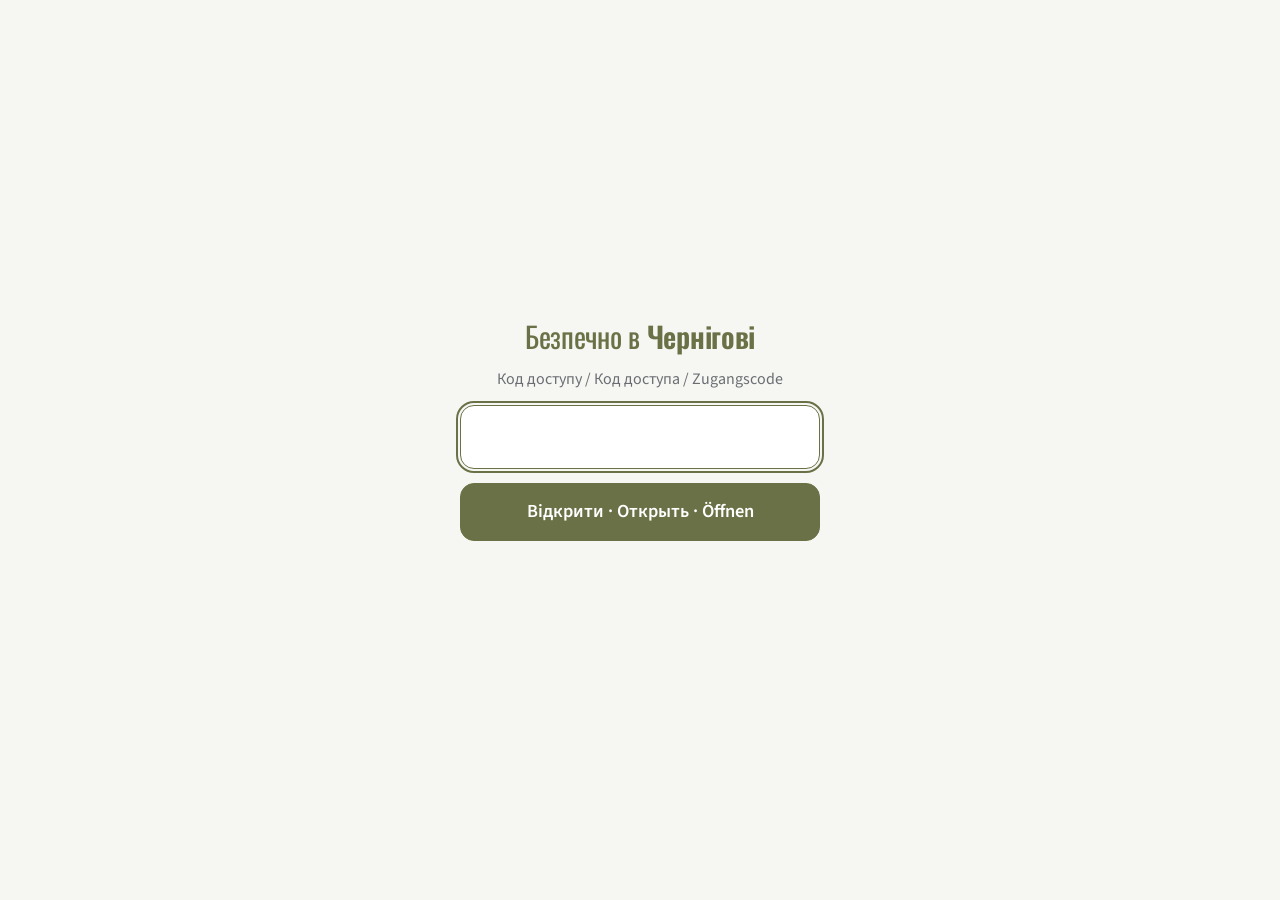
<file: index.html>
<!doctype html>
<html lang="uk">
<head>
<meta charset="utf-8">
<meta name="viewport" content="width=device-width, initial-scale=1, viewport-fit=cover">
<meta name="theme-color" content="#f6f6f3">
<meta name="robots" content="noindex, nofollow">
<meta http-equiv="Content-Security-Policy" content="default-src 'self'; script-src 'self' 'unsafe-inline'; style-src 'self' 'unsafe-inline'; font-src 'self'; img-src 'self' data:; connect-src 'self' https://ukraine-alarm.plain-paper-0d28.workers.dev https://api.github.com https://raw.githubusercontent.com; manifest-src 'self'; worker-src 'self'; base-uri 'none'; form-action 'none'; object-src 'none'">
<meta name="referrer" content="no-referrer">
<script>try{if(!localStorage.getItem("authTok")&&!localStorage.getItem("alivePin"))document.documentElement.classList.add("locked")}catch(e){document.documentElement.classList.add("locked")}</script>
<title>Безпечно в Чернігові</title>


<link rel="stylesheet" href="fonts/fonts.css">
<link rel="manifest" href="manifest.webmanifest">
<link rel="icon" href="icons/icon-192.png" type="image/png">
<link rel="apple-touch-icon" href="icons/apple-touch-icon.png">
<meta name="apple-mobile-web-app-capable" content="yes">
<meta name="mobile-web-app-capable" content="yes">
<meta name="apple-mobile-web-app-title" content="Чернігів">
<style>
/* Layout: phone-first app shell. Wordmark header, dark slanted hero band with language/size pills,
   four views (Live, Zeiten, Route, Regeln) switched by a fixed bottom tab bar. Light theme only, by choice. */
:root{
  --bg:#f6f6f3; --surface:#ffffff; --ink:#1d2230; --muted:#6a6e72; --line:#e4e4df;
  --olive:#6b7146; --olive-dark:#535833; --olive-soft:#eef0e3; --hero:#3b3f43; --hero-ink:#dfe7b4;
  --ok:#4c7a2b; --warn:#c8901a; --bad:#b3261e; --ok-soft:#e9f1e2; --warn-soft:#fbf1dc; --bad-soft:#f8e3e1;
  --h0:#eeeee9; --h1:#eef0d2; --h2:#e6cf8f; --h3:#d9925b; --h4:#b3261e;
  --f-mark:"Oswald","Arial Narrow",sans-serif;
  --f-head:"Playfair Display",Georgia,serif;
  --f-body:"Source Sans 3","Segoe UI",system-ui,sans-serif;
  --radius:18px; --shadow:0 1px 2px rgba(29,34,48,.05),0 4px 14px rgba(29,34,48,.05);
  color-scheme:light; font-size:16px;
}
:root.big{font-size:19px}
*{box-sizing:border-box}
[hidden]{display:none!important}
html,body{margin:0}
body{background:var(--bg);color:var(--ink);font-family:var(--f-body);line-height:1.5;
  padding-top:env(safe-area-inset-top,0px);padding-bottom:calc(84px + env(safe-area-inset-bottom,0px))}
.gut{padding-left:max(18px,env(safe-area-inset-left,0px));padding-right:max(18px,env(safe-area-inset-right,0px))}
.inner{max-width:760px;margin:0 auto}
a{color:var(--olive-dark)}
button{font:inherit;color:inherit}
:focus-visible{outline:2px solid var(--olive);outline-offset:2px}
h1,h2,h3{margin:0;text-wrap:balance}
p{margin:0}

/* header + hero */
.mark{padding-block:22px 16px;font-family:var(--f-mark);font-size:1.75rem;color:var(--olive);letter-spacing:-.01em;line-height:1.1}
.mark b{font-weight:600}
.mark span{font-weight:400}
.hero{background:var(--hero);clip-path:polygon(0 18%,100% 0,100% 100%,0 100%);padding-block:46px 24px;color:#fff;
  background-image:linear-gradient(160deg,rgba(255,255,255,.06),rgba(0,0,0,.18)),repeating-linear-gradient(115deg,rgba(255,255,255,.025) 0 2px,transparent 2px 14px)}
.hero .inner{display:flex;flex-direction:column;gap:6px}
.hero-top{display:flex;align-items:center;justify-content:space-between;gap:10px;flex-wrap:wrap}
.eyebrow{font-weight:700;letter-spacing:.14em;text-transform:uppercase;font-size:.82rem;color:#e9e9e4}
.hero h1{font-family:var(--f-head);font-weight:400;font-size:2.5rem;color:var(--hero-ink);line-height:1.1}
.pills{display:flex;gap:8px}
.pill-btn{border:1.5px solid rgba(223,231,180,.55);background:transparent;color:var(--hero-ink);border-radius:999px;padding:6px 14px;font-weight:700;letter-spacing:.06em;cursor:pointer;display:inline-flex;align-items:center;gap:6px}
.pill-btn[aria-pressed="true"]{background:var(--hero-ink);color:var(--hero)}
.pill-btn svg{width:16px;height:16px}
.spin svg{animation:spin .8s linear infinite}
@keyframes spin{to{transform:rotate(360deg)}}
@media (prefers-reduced-motion:reduce){.spin svg{animation:none}}
.toast{position:fixed;left:50%;transform:translateX(-50%);bottom:calc(92px + env(safe-area-inset-bottom,0px));background:var(--ink);color:#fff;padding:10px 18px;border-radius:16px;font-weight:600;z-index:30;box-shadow:var(--shadow);width:max-content;max-width:calc(100% - 32px);text-align:center}

/* views */
main{padding-block:22px}
.view{display:flex;flex-direction:column;gap:18px}
.view[hidden]{display:none}
.lead{font-size:1.15rem}
h2.sec{font-family:var(--f-head);font-weight:400;font-size:1.7rem;color:var(--olive-dark)}
h3{font-size:1.1rem;font-weight:700}
.muted{color:var(--muted)}
.small{font-size:.9rem}

.card{background:var(--surface);border-radius:var(--radius);box-shadow:var(--shadow);padding:18px;display:flex;flex-direction:column;gap:10px;min-width:0}
.stripe{border-top:5px solid var(--line)}
.stripe.ok{border-top-color:var(--ok)} .stripe.warn{border-top-color:var(--warn)} .stripe.bad{border-top-color:var(--bad)}
.grid2{display:grid;grid-template-columns:repeat(2,minmax(0,1fr));gap:14px}
@media (max-width:420px){.grid2.stack-narrow{grid-template-columns:1fr}}
.big-num{font-size:1.9rem;font-weight:700;line-height:1.1;font-variant-numeric:tabular-nums}
.tile-label{font-size:1.1rem;font-weight:700;line-height:1.2}

.statusbar{display:flex;align-items:center;justify-content:space-between;gap:12px;flex-wrap:wrap}
.btn{border:1.5px solid var(--olive);color:var(--olive-dark);background:transparent;border-radius:14px;padding:9px 16px;font-weight:600;font-size:1.02rem;cursor:pointer;display:inline-flex;align-items:center;gap:8px;text-decoration:none}
.btn:hover{background:var(--olive-soft)}
.btn svg{width:18px;height:18px}
.btn.solid{background:var(--olive);color:#fff}

.now{display:flex;flex-direction:column;gap:6px}
.now .state{font-family:var(--f-head);font-size:1.9rem;line-height:1.15}
.now.bad{background:var(--bad-soft)} .now.ok{background:var(--ok-soft)} .now.warn{background:var(--warn-soft)}
.dayrow{display:flex;justify-content:space-between;align-items:center;gap:10px;flex-wrap:wrap}
.daychip{font-weight:700;font-size:.9rem;padding:4px 12px;border-radius:999px;background:var(--h0)}
.daychip.quiet{background:var(--ok-soft);color:var(--ok)} .daychip.normal{background:var(--warn-soft);color:#8a5f00} .daychip.busy{background:var(--bad-soft);color:var(--bad)}
.quote{margin:8px 0 0;padding-top:12px;border-top:1px solid rgba(76,122,43,.25);display:flex;flex-direction:column;gap:4px}
.quote blockquote{margin:0;font-family:var(--f-head);font-style:italic;font-size:1.02rem;line-height:1.45;color:var(--ink);opacity:.85}
.quote figcaption{font-size:.82rem;color:var(--muted)}
.now.bad .state{color:var(--bad)} .now.ok .state{color:var(--ok)} .now.warn .state{color:#8a5f00}

.list{display:flex;flex-direction:column}
.row{display:flex;align-items:center;gap:14px;padding:12px 0;border-bottom:1px solid var(--line)}
.row:last-child{border-bottom:0}
.dot{width:22px;height:22px;border-radius:50%;flex:none;background:var(--line)}
.dot.ok{background:var(--ok)} .dot.warn{background:var(--warn)} .dot.bad{background:var(--bad)}
.row .name{font-weight:700;line-height:1.25}
.row .sub{color:var(--muted);font-size:.92rem}
.row .right{margin-left:auto;text-align:right;font-weight:700;white-space:nowrap;font-variant-numeric:tabular-nums}
.row .grow{min-width:0}

.links{display:grid;grid-template-columns:repeat(2,minmax(0,1fr));gap:12px}
@media (max-width:420px){.links{grid-template-columns:1fr}}
.linkcard{background:var(--surface);border-radius:var(--radius);box-shadow:var(--shadow);padding:16px;text-decoration:none;color:var(--ink);display:flex;flex-direction:column;gap:4px}
.linkcard svg{width:28px;height:28px;color:var(--olive);margin-bottom:4px}
.linkcard b{font-family:var(--f-head);font-weight:400;font-size:1.25rem}
.linkcard span{color:var(--muted);font-size:.92rem}

.select-row{display:flex;flex-wrap:wrap;gap:10px;align-items:center}
select,input[type=time]{font:inherit;font-size:1rem;border:1.5px solid var(--olive);border-radius:12px;padding:8px 12px;background:var(--surface);color:var(--ink)}
.seg{display:inline-flex;border:1.5px solid var(--olive);border-radius:14px;overflow:hidden}
.seg button{border:0;background:transparent;padding:8px 14px;cursor:pointer;color:var(--olive-dark);font-weight:600}
.seg button+button{border-left:1.5px solid var(--olive)}
.seg button[aria-pressed="true"]{background:var(--olive);color:#fff}

.chart svg{display:block;width:100%;height:auto}
.scroll{overflow-x:auto}
table.heat{border-collapse:separate;border-spacing:2px;font-size:.72rem;font-variant-numeric:tabular-nums}
table.heat th{font-weight:600;color:var(--muted);padding:0 3px}
table.heat td{width:24px;min-width:24px;height:24px;border-radius:4px;text-align:center}
.legend{display:flex;flex-wrap:wrap;gap:10px;font-size:.85rem;color:var(--muted)}
.sw{display:inline-block;width:14px;height:14px;border-radius:4px;vertical-align:-2px;margin-right:4px}

.leg{display:grid;grid-template-columns:62px 1fr auto;gap:12px;align-items:center;padding:11px 0;border-bottom:1px solid var(--line)}
.leg:last-child{border-bottom:0}
.leg .t{font-weight:700;font-variant-numeric:tabular-nums}
.leg .pct{font-weight:700;font-variant-numeric:tabular-nums;padding:3px 10px;border-radius:999px;font-size:.92rem}
.pct.ok{background:var(--ok-soft);color:var(--ok)} .pct.warn{background:var(--warn-soft);color:#8a5f00} .pct.bad{background:var(--bad-soft);color:var(--bad)}
.kmhead{display:flex;flex-direction:column;gap:2px}
.row.border{background:var(--olive-soft);margin:0 -18px;padding-left:18px;padding-right:18px}
.km{font-weight:700;font-variant-numeric:tabular-nums;width:78px;flex:none}
.cc{font-size:.75rem;font-weight:700;letter-spacing:.06em;border-radius:999px;padding:2px 8px;border:1.5px solid currentColor}
.cc.ua{color:var(--bad)} .cc.pl,.cc.de{color:var(--ok)}
.em{font-size:1.6rem;font-weight:700;color:var(--bad);text-decoration:none;min-width:64px;font-variant-numeric:tabular-nums}
.check{display:flex;gap:10px;align-items:flex-start;font-size:.95rem;cursor:pointer}
.check input{width:20px;height:20px;margin-top:2px;accent-color:var(--olive);flex:none}
.fam{display:flex;flex-direction:column;gap:12px}
.fam input[type=text],.fam input[type=password]{font:inherit;font-size:1rem;border:1.5px solid var(--olive);border-radius:12px;padding:9px 12px;background:var(--surface);color:var(--ink);width:100%;min-width:0}
.fam label{font-size:.9rem;color:var(--muted);display:flex;flex-direction:column;gap:4px}
.famcode{font-size:1.5rem;font-weight:700;letter-spacing:.12em;font-variant-numeric:tabular-nums}
.btn.big{font-size:1.15rem;padding:14px 18px;justify-content:center;width:100%}
.alive{gap:10px}
.alivebtn{width:100%;font:inherit;font-size:1.25rem;font-weight:700;padding:18px;border-radius:16px;border:2px solid var(--olive);background:var(--olive);color:#fff;cursor:pointer;display:flex;align-items:center;justify-content:center;gap:10px}
.alivebtn.done{background:var(--ok);border-color:var(--ok)}
.alivebtn.late{background:#c8901a;border-color:#c8901a}
.alivebtn.overdue{background:var(--bad);border-color:var(--bad)}
.alivebtn:disabled{opacity:.7}
.aliveago{display:flex;justify-content:space-between;align-items:baseline;gap:10px;flex-wrap:wrap;font-size:1.05rem}
.aliveago b{font-size:1.35rem;font-variant-numeric:tabular-nums}
.aliveago.ok b{color:var(--ok)} .aliveago.warn b{color:#8a5f00} .aliveago.bad b{color:var(--bad)}
.gate{display:none}
html.locked body > *:not(.gate):not(script){display:none!important}
html.locked .gate{display:flex;min-height:100vh;min-height:100dvh;align-items:center;justify-content:center;padding:24px max(18px,env(safe-area-inset-left,0px))}
html.locked body{padding-bottom:0}
.gate .box{max-width:360px;width:100%;display:flex;flex-direction:column;gap:14px;text-align:center}
.gate .mark{padding:0;font-size:1.8rem}
.gate input{font:inherit;font-size:1.6rem;letter-spacing:.35em;text-align:center;border:1.5px solid var(--olive);border-radius:14px;padding:12px;background:var(--surface);color:var(--ink);width:100%}
.gate .err{color:var(--bad);font-weight:600;min-height:1.5em}
.alivehint{background:var(--warn-soft);color:#6b4a00;border-radius:12px;padding:10px 12px;font-weight:600}
.alivebtn.pulse{box-shadow:0 0 0 4px var(--warn-soft),0 0 0 6px var(--warn)}
@media (prefers-reduced-motion:no-preference){.alivebtn.pulse{animation:pulse 1.6s ease-in-out infinite}}
@keyframes pulse{50%{box-shadow:0 0 0 8px var(--warn-soft),0 0 0 10px var(--warn)}}
.tl{display:flex;flex-direction:column;border-top:1px solid var(--line);margin-top:4px}
.tl h4{margin:10px 0 4px;font-size:.9rem;color:var(--muted);font-weight:600}
.tl .row{padding:7px 0}
.tl .dot{width:14px;height:14px}
.tl .right{font-weight:600;color:var(--muted)}
.nation{border-radius:16px;padding:14px 16px;display:flex;flex-direction:column;gap:4px;border:2px solid}
.nation.high{background:var(--warn-soft);border-color:var(--warn);color:#6b4a00}
.nation.major{background:var(--bad);border-color:var(--bad);color:#fff}
.nation b{font-size:1.15rem}
.nation span{font-size:.92rem}
.flag{display:inline-block;font-size:.78rem;font-weight:700;color:var(--bad);margin-left:6px}

ul.rules{margin:0;padding-left:1.15em;display:flex;flex-direction:column;gap:9px}
.steps{display:flex;flex-direction:column;gap:0}
.step{display:grid;grid-template-columns:34px 1fr;gap:12px;padding:12px 0;border-bottom:1px solid var(--line)}
.step:last-child{border-bottom:0}
.step .n{width:30px;height:30px;border-radius:50%;background:var(--olive-soft);color:var(--olive-dark);font-weight:700;display:grid;place-items:center}
.notice{border-left:5px solid var(--bad);background:var(--surface);border-radius:12px;padding:14px 16px;box-shadow:var(--shadow)}

/* bottom tab bar */
footer.foot{background:#2b2f33;color:#e6e6e1;padding-block:34px 30px;margin-top:20px;text-align:center}
footer.foot .inner{display:flex;flex-direction:column;gap:10px;align-items:center}
footer.foot .ft{font-family:var(--f-head);font-size:1.7rem;color:#fff;line-height:1.2}
footer.foot .by b{color:var(--hero-ink)}
footer.foot nav{display:flex;flex-wrap:wrap;gap:6px 10px;justify-content:center;margin-top:6px}
footer.foot nav a{color:#fff;text-underline-offset:4px}
.legal{display:flex;flex-direction:column;gap:8px}
.legal h2{font-family:var(--f-head);font-weight:400;font-size:1.6rem;color:var(--olive);margin-top:10px}
.legal a{color:var(--olive-dark)}
nav.tabs{position:fixed;left:0;right:0;bottom:0;background:var(--surface);border-top:1px solid var(--line);
  padding-bottom:env(safe-area-inset-bottom,0px);padding-left:env(safe-area-inset-left,0px);padding-right:env(safe-area-inset-right,0px);z-index:20}
nav.tabs .inner{display:grid;grid-template-columns:repeat(4,1fr)}
nav.tabs a{display:flex;flex-direction:column;align-items:center;gap:3px;padding:10px 4px 12px;text-decoration:none;color:var(--muted);font-weight:600;font-size:.88rem}
nav.tabs a svg{width:26px;height:26px}
nav.tabs a[aria-current="page"]{color:var(--olive)}
</style>
</head>
<body>
<div class="gate" id="gate">
  <form class="box" id="gateForm" autocomplete="off">
    <div class="mark"><span>Безпечно в</span> <b>Чернігові</b></div>
    <label for="gateIn" class="muted">Код доступу / Код доступа / Zugangscode</label>
    <input type="password" id="gateIn" inputmode="numeric" maxlength="32" autofocus>
    <button class="btn solid big" type="submit" id="gateBtn">Відкрити · Открыть · Öffnen</button>
    <p class="err" id="gateErr" role="alert"></p>
  </form>
</div>

<header class="gut"><div class="inner mark"><span data-i="mark1">Reise nach</span> <b data-i="mark2">Tschernihiw</b></div></header>

<section class="hero gut">
  <div class="inner">
    <div class="hero-top">
      <div class="eyebrow" data-i="eyebrow">Berlin · Lwiw · Kyjiw · Чернігів</div>
      <div class="pills">
        <button class="pill-btn" id="heroRefresh" type="button" aria-label="Aktualisieren"><svg viewBox="0 0 24 24" fill="none" stroke="currentColor" stroke-width="2.2"><path d="M20 12a8 8 0 1 1-2.3-5.6M20 4v5h-5"/></svg></button>
        <button class="pill-btn" id="bigBtn" aria-pressed="false" type="button" title="Größere Schrift">A+</button>
        <button class="pill-btn" id="langBtn" type="button" aria-label="Sprache / Мова">
          <svg viewBox="0 0 24 24" fill="none" stroke="currentColor" stroke-width="1.8"><circle cx="12" cy="12" r="9"/><path d="M3 12h18M12 3a14 14 0 0 1 0 18M12 3a14 14 0 0 0 0 18"/></svg>
          <span id="langLbl">DE</span>
        </button>
      </div>
    </div>
    <h1 id="heroTitle">Live</h1>
  </div>
</section>

<main class="gut"><div class="inner">

<!-- LIVE -->
<div class="view" id="v-live">
  <div class="statusbar">
    <span class="muted" id="stand">…</span>
    <button class="btn" id="refresh" type="button"><svg viewBox="0 0 24 24" fill="none" stroke="currentColor" stroke-width="2"><path d="M20 12a8 8 0 1 1-2.3-5.6M20 4v5h-5"/></svg><span data-i="refresh">Aktualisieren</span></button>
  </div>
  <div class="nation" id="nationBox" role="alert" hidden><b id="nationTitle"></b><span id="nationText"></span></div>
  <div class="card now" id="nowCard">
    <span class="muted small" data-i="nowLabel">Stadt Tschernihiw, jetzt</span>
    <span class="state" id="nowState">…</span>
    <span id="nowSub" class="muted"></span>
    <figure class="quote" id="quote" hidden><blockquote id="quoteText"></blockquote><figcaption id="quoteSrc"></figcaption></figure>
  </div>
  <div class="card alive" id="aliveCard">
    <div id="aliveBody"></div>
  </div>
  <div class="card day" id="dayCard" hidden>
    <div class="dayrow"><span class="muted small" data-i="dayLabel">Tschernihiw, letzte 24 Stunden</span><span class="daychip" id="dayChip"></span></div>
    <span id="dayText"></span>
    <span class="small muted" id="dayNote"></span>
    <div id="dayList" class="tl"></div>
  </div>
  <div class="card">
    <h3 data-i="routeNow">Strecke jetzt</h3>
    <div class="list" id="liveList"></div>
    <p class="small muted" data-i="liveNote">Grün: kein Alarm. Gelb: Alarm nur in einzelnen Bezirken der Oblast. Rot: Alarm. Wird etwa jede Minute aktualisiert und kann kurz hinterherhinken.</p>
  </div>
  <div class="notice"><b data-i="appWarnT">Unterwegs zählt die offizielle App.</b> <span data-i="appWarn">Diese Seite kann verspätet sein. Die App „Повітряна тривога“ mit Ton warnt sofort.</span></div>
  <h2 class="sec" data-i="linksT">Live-Quellen</h2>
  <div class="links">
    <a class="linkcard" href="https://alerts.in.ua/" target="_blank" rel="noopener"><svg viewBox="0 0 24 24" fill="none" stroke="currentColor" stroke-width="1.6"><path d="M9 4 3 6v14l6-2 6 2 6-2V4l-6 2-6-2zM9 4v14M15 6v14"/></svg><b>alerts.in.ua</b><span data-i="l1">Karte aller Alarme nach Bezirk</span></a>
    <a class="linkcard" href="https://play.google.com/store/search?q=%D0%9F%D0%BE%D0%B2%D1%96%D1%82%D1%80%D1%8F%D0%BD%D0%B0%20%D1%82%D1%80%D0%B8%D0%B2%D0%BE%D0%B3%D0%B0&c=apps" target="_blank" rel="noopener"><svg viewBox="0 0 24 24" fill="none" stroke="currentColor" stroke-width="1.6"><path d="M6 8a6 6 0 1 1 12 0c0 7 3 9 3 9H3s3-2 3-9M10 21a2 2 0 0 0 4 0"/></svg><b>Повітряна тривога</b><span data-i="l2">Offizielle Alarm-App mit Ton</span></a>
    <a class="linkcard" href="https://map.ukrainealarm.com/" target="_blank" rel="noopener"><svg viewBox="0 0 24 24" fill="none" stroke="currentColor" stroke-width="1.6"><circle cx="12" cy="10" r="3"/><path d="M12 21s-7-6-7-11a7 7 0 0 1 14 0c0 5-7 11-7 11z"/></svg><b>Ukraine Alarm</b><span data-i="l3">Staatliche Alarm-Karte</span></a>
    <a class="linkcard" href="https://deepstatemap.live/" target="_blank" rel="noopener"><svg viewBox="0 0 24 24" fill="none" stroke="currentColor" stroke-width="1.6"><path d="M4 21V4M4 4h12l-2 4 2 4H4"/></svg><b>DeepState</b><span data-i="l4">Frontverlauf und Grenzgebiete</span></a>
  </div>
  <p class="small muted" data-i="subscribe">In der App Чернігів, Київ und Броварський район abonnieren, auf der Fahrt zusätzlich die Oblaste der Strecke. In Telegram den Kanal „Чернігівська ОВА“ suchen.</p>
  <div class="card" id="notifCard">
    <h3 data-i="notifT">Benachrichtigungen</h3>
    <p id="notifText" class="small"></p>
    <div class="select-row" id="notifBtns"></div>
    <p id="notifHint" class="small muted"></p>
  </div>
</div>

<!-- ZEITEN -->
<div class="view" id="v-zeiten" hidden>
  <p class="lead" data-i="zLead">Wie oft war zu welcher Uhrzeit Luftalarm? Kyjiwer Zeit, eine Stunde später als in Berlin.</p>
  <div class="select-row">
    <select id="areaSel" aria-label="Ort"></select>
    <div class="seg" id="periodSeg"></div>
  </div>
  <div class="grid2" id="tiles"></div>
  <div class="card chart"><div id="hourChart"></div><p id="hourText" class="small"></p></div>
  <div class="card">
    <h3 data-i="heatT">Wochentag und Uhrzeit</h3>
    <div class="scroll"><table class="heat" id="heat"></table></div>
    <div class="legend" id="legend"></div>
    <p class="small muted" data-i="heatNote">Unterschiede zwischen Wochentagen entstehen meist durch einzelne große Angriffsnächte. Das Muster nach Uhrzeit ist verlässlicher.</p>
  </div>
  <p class="small muted" id="srcNote"></p>
</div>

<!-- ROUTE -->
<div class="view" id="v-route" hidden>
  <div class="card">
    <h3 data-i="planT">Rückreise planen ab Tschernihiw</h3>
    <div class="select-row">
      <div class="seg" id="modeSeg"></div>
      <label class="small" for="dep" data-i="depL">Abfahrt Tschernihiw</label>
      <select id="dep"></select>
    </div>
    <div id="legs"></div>
    <div id="planSum" class="small"></div>
    <div><button class="btn solid" id="bestBtn" type="button"></button></div>
    <p class="small muted" data-i="planNote">Fahrzeiten sind Richtwerte. Prozent: wie oft in den letzten 90 Tagen zu dieser Uhrzeit in diesem Gebiet Alarm war.</p>
  </div>

  <h2 class="sec" data-i="kmT">Kilometer</h2>
  <div class="card">
    <div class="kmhead"><span class="big-num" id="kmTotal"></span><span class="muted small" id="kmSub"></span></div>
    <div class="list" id="kmList"></div>
    <p class="small muted" data-i="kmNote">Straßenkilometer nach OpenStreetMap. Fahrzeiten ohne Pausen und ohne Wartezeit an der Grenze.</p>
  </div>

  <h2 class="sec" data-i="wayT">Der Weg</h2>
  <div class="card steps" id="steps"></div>

</div>

<!-- VOR ORT -->
<div class="view" id="v-vorort" hidden>
  <div class="card stripe bad">
    <h3 data-i="emT">Notrufnummern</h3>
    <div class="list" id="emList"></div>
    <p class="small muted" data-i="emNote">Kostenlos, auch ohne Guthaben. Die Nummer zeigen, falls der Link nicht wählt.</p>
  </div>
  <div class="card stripe bad">
    <h3 data-i="mineT">Minen und Blindgänger</h3>
    <p data-i="mine"></p>
  </div>
  <div class="card">
    <h3 data-i="homeT">Zu Hause bei Alarm</h3>
    <ul class="rules" data-list="home"></ul>
  </div>
  <div class="card">
    <h3 data-i="afterT">Nach einem Einschlag</h3>
    <ul class="rules" data-list="after"></ul>
  </div>
  <div class="card">
    <h3 data-i="powerT">Strom und Vorrat</h3>
    <ul class="rules" data-list="power"></ul>
  </div>
  <h2 class="sec" data-i="distT">Bezirke der Oblast Tschernihiw</h2>
  <div class="card list" id="dist"></div>
  <div class="card stripe bad">
    <h3 data-i="avoidT">Nicht hinfahren</h3>
    <p data-i="avoid"></p>
  </div>
  <div><a class="btn" href="#route" data-i="returnLink">Rückreise planen</a></div>
</div>

<!-- REGELN -->
<div class="view" id="v-regeln" hidden>
  <div class="card">
    <h3 data-i="beforeT">Allgemein</h3>
    <ul class="rules" data-list="before"></ul>
  </div>
  <div class="card stripe bad">
    <h3 data-i="alarmT">Bei Alarm</h3>
    <ul class="rules" data-list="alarm"></ul>
  </div>
</div>

<!-- IMPRESSUM -->
<div class="view legal" id="v-impressum" hidden>
  <h2 data-i="impH1">Angaben gemäß §&nbsp;5 DDG</h2>
  <p><b>Willbrandt und Kompagnon</b><br><span data-i="impOwner">Inh. Mirko Willbrandt</span><br><span data-i="impFound">Unternehmen in Gründung</span></p>
  <p>Lindenberger Str. 6<br>13059 Berlin</p>
  <h2 data-i="impContact">Kontakt</h2>
  <p><span data-i="impTel">Telefon</span>: <a href="tel:+493099270747">+49 30 99 27 07 47</a><br><span data-i="impMail">E-Mail</span>: info[at]willbrandt-kompagnon.de</p>
  <h2 data-i="impNotes">Hinweise</h2>
  <p data-i="impN1">Diese Seite ist ein unentgeltliches Hilfsangebot für Reisende nach Tschernihiw. Alle Angaben ohne Gewähr. Die Statistik beruht auf vergangenen Luftalarmen und sagt keine Angriffe voraus. Der Live-Status kann verspätet oder unvollständig sein. Maßgeblich sind allein die offiziellen Warnungen der ukrainischen Behörden, insbesondere die App „Повітряна тривога“.</p>
  <p data-i="impN2">Für die Inhalte verlinkter externer Seiten sind ausschließlich deren Betreiber verantwortlich.</p>
</div>

<!-- DATENSCHUTZ -->
<div class="view legal" id="v-datenschutz" hidden>
  <h2 data-i="dsH1">Verantwortlich</h2>
  <p>Willbrandt und Kompagnon, <span data-i="impOwner">Inh. Mirko Willbrandt</span>, Lindenberger Str. 6, 13059 Berlin, info[at]willbrandt-kompagnon.de</p>
  <h2 data-i="dsH2">Hosting</h2>
  <p data-i="dsHost">Die Seite liegt bei GitHub Pages (GitHub, Inc., USA). Beim Aufruf verarbeitet GitHub technisch notwendige Daten wie die IP-Adresse, um die Seite auszuliefern und vor Missbrauch zu schützen (Art. 6 Abs. 1 lit. f DSGVO). GitHub ist unter dem EU-US Data Privacy Framework zertifiziert.</p>
  <h2 data-i="dsH3">Live-Status</h2>
  <p data-i="dsLive">Für den Live-Status lädt die Seite alle zwei Minuten eine Datei von api.github.com bzw. raw.githubusercontent.com (ebenfalls GitHub). Dabei wird Ihre IP-Adresse an GitHub übertragen. Es werden keine Angaben über Sie oder Ihren Standort gesendet.</p>
  <h2 data-i="dsH6">Benachrichtigungen und Familie</h2>
  <p data-i="dsPush"></p>
  <h2 data-i="dsH4">Im Browser gespeichert</h2>
  <p data-i="dsLocal">Gewählte Sprache und Schriftgröße werden nur auf Ihrem Gerät gespeichert (localStorage). Es gibt keine Cookies, keine Statistik- oder Werbedienste. Schriften werden von dieser Seite selbst geladen, nicht von Google.</p>
  <h2 data-i="dsH5">Ihre Rechte</h2>
  <p data-i="dsRights">Sie haben das Recht auf Auskunft, Berichtigung, Löschung, Einschränkung der Verarbeitung, Widerspruch sowie Beschwerde bei einer Datenschutz-Aufsichtsbehörde, in Berlin bei der Berliner Beauftragten für Datenschutz und Informationsfreiheit.</p>
</div>

</div></main>

<footer class="foot gut"><div class="inner">
  <div class="ft" data-i="footT">Reise nach Tschernihiw</div>
  <div class="by"><span data-i="footBy">Ein Service von</span> <b>Willbrandt und Kompagnon</b></div>
  <nav aria-label="Rechtliches"><a href="#impressum" data-i="impT">Impressum</a><span>·</span><a href="#datenschutz" data-i="dsT">Datenschutz</a></nav>
</div></footer>
<div class="toast" id="toast" role="status" hidden></div>

<nav class="tabs" aria-label="Navigation"><div class="inner">
  <a href="#live" data-v="live"><svg viewBox="0 0 24 24" fill="none" stroke="currentColor" stroke-width="1.7"><path d="M6 8a6 6 0 1 1 12 0c0 7 3 9 3 9H3s3-2 3-9M10 21a2 2 0 0 0 4 0"/></svg><span data-i="tLive">Live</span></a>
  <a href="#zeiten" data-v="zeiten"><svg viewBox="0 0 24 24" fill="none" stroke="currentColor" stroke-width="1.7"><path d="M5 20V12M10 20V6M15 20v-9M20 20V9"/></svg><span data-i="tZeit">Zeiten</span></a>
  <a href="#vorort" data-v="vorort"><svg viewBox="0 0 24 24" fill="none" stroke="currentColor" stroke-width="1.7"><path d="M3 11 12 4l9 7M5 10v10h5v-6h4v6h5V10"/></svg><span data-i="tOrt">Vor Ort</span></a>
  <a href="#regeln" data-v="regeln"><svg viewBox="0 0 24 24" fill="none" stroke="currentColor" stroke-width="1.7"><path d="M12 3 4 6v6c0 5 3.5 8 8 9 4.5-1 8-4 8-9V6l-8-3z"/></svg><span data-i="tRules">Regeln</span></a>
</div></nav>

<script>
const T={
de:{
 footT:"Sicher in Tschernihiw",footBy:"Ein Service von",impT:"Impressum",dsT:"Datenschutz",impH1:"Angaben gemäß §\u00a05 DDG",impOwner:"Inh. Mirko Willbrandt",impFound:"Unternehmen in Gründung",impContact:"Kontakt",impTel:"Telefon",impMail:"E-Mail",impNotes:"Hinweise",
 impN1:"Diese Seite ist ein unentgeltliches Hilfsangebot für Reisende nach Tschernihiw. Alle Angaben ohne Gewähr. Die Statistik beruht auf vergangenen Luftalarmen und sagt keine Angriffe voraus. Der Live-Status kann verspätet oder unvollständig sein. Maßgeblich sind allein die offiziellen Warnungen der ukrainischen Behörden, insbesondere die App „Повітряна тривога“.",
 impN2:"Für die Inhalte verlinkter externer Seiten sind ausschließlich deren Betreiber verantwortlich.",
 dsH1:"Verantwortlich",dsH2:"Hosting",dsH3:"Live-Status",dsH4:"Im Browser gespeichert",dsH6:"Benachrichtigungen und Familie",dsPush:"Der Live-Status kommt von einem Dienst bei Cloudflare (Cloudflare, Inc., USA, zertifiziert unter dem EU-US Data Privacy Framework); dabei sieht Cloudflare Ihre IP-Adresse. Nur wenn Sie Benachrichtigungen einschalten, speichert dieser Dienst die Push-Adresse Ihres Browsers, Ihre Sprache, ob Sie die Tageszusammenfassung möchten und, falls Sie eine Familie verbinden, den Familien-Code und den eingetragenen Namen. Zugestellt werden die Benachrichtigungen über den Push-Dienst Ihres Browsers (bei Chrome: Google). Die Nachrichten enthalten selbst keinen Text. Für „Mir geht’s gut“ speichert der Dienst nur den Zeitpunkt der letzten Bestätigung; Zugriff nur mit Zugangscode. Rechtsgrundlage ist Ihre Einwilligung (Art. 6 Abs. 1 lit. a DSGVO). Mit „Ausschalten“ bzw. „Verbindung lösen“ werden die Angaben gelöscht bzw. entfernt.",dsH5:"Ihre Rechte",
 dsHost:"Die Seite liegt bei GitHub Pages (GitHub, Inc., USA). Beim Aufruf verarbeitet GitHub technisch notwendige Daten wie die IP-Adresse, um die Seite auszuliefern und vor Missbrauch zu schützen (Art. 6 Abs. 1 lit. f DSGVO). GitHub ist unter dem EU-US Data Privacy Framework zertifiziert.",
 dsLive:"Für den Live-Status fragt die Seite jede Minute den Dienst bei Cloudflare (siehe unten), ersatzweise eine Datei bei GitHub (api.github.com, raw.githubusercontent.com). Dabei wird Ihre IP-Adresse übertragen. Angaben über Sie oder Ihren Standort werden nicht gesendet.",
 dsLocal:"Gewählte Sprache und Schriftgröße werden nur auf Ihrem Gerät gespeichert (localStorage). Es gibt keine Cookies, keine Statistik- oder Werbedienste. Schriften werden von dieser Seite selbst geladen, nicht von Google.",
 dsRights:"Sie haben das Recht auf Auskunft, Berichtigung, Löschung, Einschränkung der Verarbeitung, Widerspruch sowie Beschwerde bei einer Datenschutz-Aufsichtsbehörde, in Berlin bei der Berliner Beauftragten für Datenschutz und Informationsfreiheit.",
 mark1:"Sicher in",mark2:"Tschernihiw",eyebrow:"Чернігів · Чернігівська область",vOrt:"Vor Ort",tOrt:"Vor Ort",returnLink:"Rückreise planen",refresh:"Aktualisieren",
 vLive:"Live",vZeiten:"Zeiten",vRoute:"Rückreise",vRegeln:"Regeln",tLive:"Live",tZeit:"Zeiten",tRoute:"Route",tRules:"Regeln",
 nowLabel:"Stadt Tschernihiw, jetzt",routeNow:"Umgebung jetzt",
 liveNote:"Grün: kein Alarm. Gelb: Alarm nur in einzelnen Bezirken der Oblast. Rot: Alarm. Wird etwa jede Minute aktualisiert und kann kurz hinterherhinken.",
 appWarnT:"Maßgeblich ist die offizielle App.",appWarn:"Diese Seite kann verspätet sein. Die App „Повітряна тривога“ mit Ton warnt sofort.",
 linksT:"Live-Quellen",l1:"Karte aller Alarme nach Bezirk",l2:"Offizielle Alarm-App mit Ton",l3:"Staatliche Alarm-Karte",l4:"Frontverlauf und Grenzgebiete",
 subscribe:"In der App „Повітряна тривога“ Чернігів abonnieren und den Ton eingeschaltet lassen. In Telegram den Kanal „Чернігівська ОВА“ abonnieren, dort stehen Meldungen zu Angriffen und Abschaltungen.",
 stAlert:"Luftalarm",stPartial:"Alarm in Teilen der Oblast",stClear:"Kein Alarm",stUnknown:"Status unbekannt",
 since:"seit",stand:"Stand",updatedNow:"Aktualisiert · Stand {s}",ago:"vor {n} Min.",loading:"wird geladen …",stale:"Daten älter als 20 Minuten. Bitte die App nutzen.",
 dayLabel:"Tschernihiw, letzte 24 Stunden",dayQuiet:"ruhig",dayNormal:"normal",dayBusy:"unruhig",dayCollect:"wird gesammelt",
 dayText:"<b>{h} Std.</b> unter Alarm, Anzahl Alarme: {c}.",dayTextPart:"Seit {s}: <b>{h} Std.</b> unter Alarm, Anzahl Alarme: {c}.",
 relLower:"ruhiger als zuletzt",relSame:"wie zuletzt",relHigher:"unruhiger als zuletzt",relCollect:"Vergleich wird gesammelt",relBase:"Schnitt der letzten {n} Tage: <b>{b} Std.</b>",relNote:"Verglichen mit dem Schnitt der letzten Tage. Erst ab 25 % und 1,5 Std. Unterschied gilt es als ruhiger oder unruhiger. Zeigt, ob sich die Lage verändert, keine Vorhersage.",relNoteCollect:"Für den Vergleich braucht es mindestens 3 vollständige Tage Verlauf. Die Einstufung erscheint dann automatisch.",dayNote:"Ruhig heißt: weniger als 4,7 Std., unruhig: mehr als 10,7 Std. – verglichen mit den letzten 90 Tagen. Nach unruhigen Tagen folgen oft weitere unruhige. Keine Vorhersage.",
 dayNotePart:"Die Aufzeichnung läuft seit {s}. Die Einstufung erscheint, sobald 24 Stunden erfasst sind.",
 scope:{city:"Gilt für die Stadt.",raion:"Gilt für den ganzen Bezirk Tschernihiw, auch die Stadt.",oblast:"Gilt für die ganze Oblast, auch die Stadt."},
 notifT:"Benachrichtigungen",notifOff:"Bei Beginn und Ende eines Alarms in der Stadt Tschernihiw meldet sich das Handy, auch wenn die Seite geschlossen ist.",
 notifOn:"Eingeschaltet. Bei Alarm und Entwarnung in der Stadt Tschernihiw kommt eine Benachrichtigung.",
 notifDenied:"Chrome darf auf diesem Handy keine Benachrichtigungen senden. Falls gewünscht: Android-Einstellungen → Apps → Chrome → Benachrichtigungen einschalten. Nötig ist das nicht.",
 notifNo:"Dieser Browser unterstützt keine Benachrichtigungen.",
 notifIOS:"Auf dem iPhone: zuerst über „Teilen“ → „Zum Home-Bildschirm“ hinzufügen, die App von dort öffnen und hier einschalten.",
 notifQuiet:"Der Browser hat nicht nachgefragt. Auf das Symbol links neben der Adresse tippen → Berechtigungen → Benachrichtigungen erlauben. Unter Android auch prüfen: Einstellungen → Apps → Chrome → Benachrichtigungen an.",nbarText:"Bei Alarm in Tschernihiw benachrichtigen",openChrome:"In Chrome öffnen",notifChrome:"Hier sind Benachrichtigungen nicht möglich, zum Beispiel weil die Seite in einem Messenger geöffnet wurde. Bitte in Chrome öffnen und dort einschalten.",
 dailyL:"Jeden Morgen um 8 Uhr (Kyjiwer Zeit) eine Zusammenfassung der letzten 24 Stunden",
 famT:"Familie",famNeedPush:"Zuerst oben die Benachrichtigungen einschalten. Danach lassen sich die Handys der Familie verbinden.",
 famIntro:"Verbindet eure Handys. Dann kann jede Person mit einem Tipp melden, dass alles in Ordnung ist, und die anderen bekommen sofort eine Benachrichtigung.",
 famName:"Dein Name (sehen die anderen)",famNew:"Neue Familie anlegen",famJoin:"Code eingeben",famJoinBtn:"Verbinden",famCodeL:"Familien-Code",
 famCodeHint:"Diesen Code auf dem anderen Handy unter „Code eingeben“ eintragen. Nicht öffentlich teilen.",
 famOk:"Mir geht’s gut",famOkSent:"Gesendet. Die Familie wird benachrichtigt.",famWait:"Gerade erst gesendet. Bitte kurz warten.",famLeave:"Verbindung lösen",
 famCopy:"Kopieren",famCopied:"Kopiert",famBadCode:"Der Code passt nicht. Er sieht so aus: ABCDE-FGHJK",famNameMissing:"Bitte zuerst deinen Namen eintragen.",
 offline:"offline, letzter bekannter Stand",
 aliveT:"Mir geht’s gut",aliveAfter:"Entwarnung um {h}. Noch nicht bestätigt – bitte kurz tippen.",tlT:"Verlauf, letzte 24 Stunden (Kyjiwer Zeit)",tlAlarm:"Luftalarm in Tschernihiw",tlOk:"Mir geht’s gut",tlNow:"jetzt",natHigh:"Ungewöhnlich viele Alarme: {n} von {t} Oblasten",natHighText:"Üblich sind etwa 7. Lage im Blick behalten, Alarm-App mit Ton anlassen.",natMajor:"Möglicher Großangriff: {n} von {t} Oblasten im Alarm",natMajorText:"So viele gleichzeitig gibt es nur bei großen Angriffswellen (0,5 % der Zeit). Bitte in Deckung bleiben, Regel der zwei Wände.",natRow:"Ganze Ukraine",natRowSub:"{n} von {t} Oblasten im Alarm (üblich: etwa 7)",pinText:"Bitte einmal den Zugangscode eingeben. Danach merkt sich dieses Handy den Code.",pinLabel:"Zugangscode",pinBtn:"Freischalten",pinOk:"Freigeschaltet.",pinWrong:"Der Code stimmt nicht.",pinLocked:"Zu viele Versuche. Bitte in einer Stunde noch einmal.",aliveSetup:"Einrichten",aliveSetupText:"Einmal einrichten: auf „Einrichten“ tippen, dann unter „Mit dem anderen Handy verbinden“ den Link per Signal schicken und auf dem anderen Handy einmal öffnen.",
 aliveBtn:"Mir geht’s gut",aliveDone:"Bestätigt um {h}",aliveAgo:"Zuletzt bestätigt vor:",aliveNever:"noch nie",minShort:"Min.",hShort:"Std.",
 aliveShare:"Mit dem anderen Handy verbinden",aliveShareText:"Diesen Link einmal per Signal schicken und auf dem anderen Handy öffnen. Danach sehen beide denselben Stand. Den Link nicht öffentlich teilen.",
 aliveCopy:"Link teilen",aliveLinked:"Verbunden. „Mir geht’s gut“ ist jetzt mit dem anderen Handy gekoppelt.",aliveErr:"Hat nicht geklappt, bitte noch einmal tippen.",aliveOffline:"Gerade keine Verbindung, der Stand kann veraltet sein.",nbarHow:"So geht’s",notifEnable:"Einschalten",notifBusy:"wird eingeschaltet …",notifTest:"Test senden",notifDisable:"Ausschalten",notifSent:"Test gesendet, kommt in wenigen Sekunden.",notifErr:"Hat nicht geklappt. Bitte später noch einmal versuchen.",
 notifHint:"Ersetzt nicht die App „Повітряна тривога“, die direkt vom Staat warnt. Diese Benachrichtigung kann bis zu einer Minute später kommen.",
 failed:"Live-Status gerade nicht abrufbar. Bitte die App oder alerts.in.ua nutzen.",typeART:"Artilleriegefahr",
 zLead:"Wie oft war zu welcher Uhrzeit Luftalarm? Kyjiwer Zeit, eine Stunde später als in Berlin.",
 p90:"90 Tage",p365:"12 Monate",bestWin:"Ruhigstes Fenster tagsüber",worstH:"Unruhigste Stunde",perDay:"Alarme pro Tag",medDur:"Typische Dauer",
 hourText:"Nachts (00–06 Uhr) im Schnitt <b>{n} %</b>, tagsüber (10–17 Uhr) <b>{d} %</b>. Am ruhigsten um <b>{lo}</b>, am unruhigsten um <b>{hi}</b>.",
 heatT:"Wochentag und Uhrzeit",heatNote:"Unterschiede zwischen Wochentagen entstehen meist durch einzelne große Angriffsnächte. Das Muster nach Uhrzeit ist verlässlicher.",
 curfew:"Ausgangssperre 00–05",legendNum:"Zahl ab 40 %",
 src:"Quelle: offizielle Luftalarm-Daten (Datensatz „ukrainian-air-raid-sirens-dataset“), Stand {d}. Ein Alarm ist eine Warnung, nicht unbedingt ein Einschlag. Für jeden Ort zählen Alarme der ganzen Oblast und des Bezirks.",
 days:["Mo","Di","Mi","Do","Fr","Sa","So"],
 planT:"Rückreise planen ab Tschernihiw",depL:"Abfahrt Tschernihiw",car:"Auto / Bus",train:"Zug",
 planNote:"Fahrzeiten sind Richtwerte. Prozent: wie oft in den letzten 90 Tagen zu dieser Uhrzeit in diesem Gebiet Alarm war.",
 sumAvg:"Durchschnitt über die Fahrt: <b>{p} %</b>. Ankunft Lwiw etwa <b>{a}</b> (Kyjiwer Zeit), von dort noch 80 km bis zur Grenze Krakiwez/Korczowa.",
 curfewHit:"Fällt in die Ausgangssperre",curfewWarn:"Mit dem Auto liegt ein Teil der Fahrt in der Ausgangssperre (00–05 Uhr). Das ist nicht erlaubt.",
 best:"Beste Abfahrt: {h} (Ø {p} %)",change:"Umstieg in Kyjiw",
 kmT:"Kilometer",kmNote:"Straßenkilometer nach OpenStreetMap. Fahrzeiten ohne Pausen und ohne Wartezeit an der Grenze.",kmTot:"km von Tschernihiw bis Wartenberg",kmSub:"Grenze zu Polen nach {a} km · reine Fahrzeit etwa {h} Std.",border:"Grenze",zoneUA:"Alarmgebiet",
 wayT:"Der Weg",distT:"Bezirke der Oblast Tschernihiw",alarmShare:"der Zeit unter Alarm",
 avoidT:"Nicht hinfahren",
 avoid:"In den Grenzstreifen zu Russland und Belarus, besonders um Nowhorod-Siwerskyj, Semeniwka, Korjukiwka-Nord, Horodnja und Ripky. Dort gibt es Beschuss und Angriffe mit FPV-Drohnen auf Fahrzeuge, auch tagsüber. Ausflüge nur in Richtung Süden oder Kyjiw.",
 steps:[
  ["Tschernihiw → Kyjiw","Bus oder Zug nach Kyjiw (etwa 2–2½ Std.) oder Auto über die M01 durch Koselez und Browary (145 km). Am besten vormittags losfahren: In Tschernihiw ist es zwischen 10 und 16 Uhr am ruhigsten, ab 19 Uhr am unruhigsten. Vorher in der App die Lage prüfen."],
  ["Kyjiw","Umsteigen oder kurze Pause. Kyjiw wird vor allem nachts angegriffen. Bei Alarm ist die Metro der beste Schutzraum."],
  ["Kyjiw → Lwiw","Auto über die M06 durch Schytomyr und Riwne (etwa 540 km, 7–8 Std.) oder Zug (Intercity 5–7 Std.). Mit dem Auto muss die Fahrt in der Ukraine vor der Ausgangssperre um 00:00 Uhr enden, also früh losfahren."],
  ["Lwiw → Grenze Krakiwez / Korczowa","80 km auf der M10. An der Grenze mehrere Stunden Wartezeit einplanen und die Wartezeiten vorher prüfen (Links unten). Nach der Grenze gilt wieder die Berliner Zeit: die Uhr eine Stunde zurückstellen."],
  ["Grenze → Wartenberg","In Polen auf der A4 über Rzeszów, Kraków, Katowice und Wrocław, ab Krzyżowa auf der A18 bis zur Grenze Olszyna/Forst, dann A15, A13 und A10 bis Wartenberg. Ab der polnischen Grenze gibt es keinen Luftalarm mehr."]
 ],
 borderLinks:"Wartezeiten an der Grenze:",
 before:["Ausgangssperre in der Oblast Tschernihiw: derzeit meist 00:00–05:00 Uhr. Bei der Gemeinde oder in Telegram („Чернігівська ОВА“) prüfen, sie kann sich ändern.","Pass immer dabei haben. Kontrollen in der Stadt sind normal.","Jeden Tag kurz melden, zum Beispiel morgens und abends, und den Standort teilen.","Handy nachts laden und die App „Повітряна тривога“ mit Ton eingeschaltet lassen.","Nichts filmen oder posten, was Einschläge, Soldaten, Kontrollposten oder Infrastruktur zeigt."],
 alarm:["Draußen: in den nächsten Schutzraum (укриття) oder eine Unterführung. Die App „Повітряна тривога“ zeigt Schutzräume in der Nähe.","Kein Schutzraum erreichbar: weg von Fenstern, Glas und Autos, in einen Hauseingang oder flach auf den Boden neben einer Mauer.","Nicht stehen bleiben und schauen, nicht filmen.","Nach der Entwarnung noch einige Minuten warten; oft kommt eine zweite Welle."],
 beforeT:"Allgemein",alarmT:"Bei Alarm unterwegs in der Stadt",wordsT:"Wichtige Wörter",
 emT:"Notrufnummern",emNote:"Kostenlos, auch ohne Guthaben. Falls Antippen nicht wählt: Nummer selbst eintippen.",
 em:[["101","Feuerwehr und Rettung (ДСНС)"],["102","Polizei"],["103","Rettungsdienst / Notarzt"],["104","Gas-Notdienst"],["112","Allgemeiner Notruf"]],
 mineT:"Minen und Blindgänger",
 mine:"Um Tschernihiw wurde 2022 gekämpft. In Wäldern, auf Feldern, an Wegrändern und in zerstörten Gebäuden können noch Minen und Blindgänger liegen. Nur auf befestigten Wegen und Straßen gehen, nicht in den Wald oder aufs Feld, nichts Unbekanntes anfassen. Verdächtige Gegenstände mit Abstand unter 101 melden.",
 homeT:"Zu Hause bei Alarm",
 home:["Regel der zwei Wände: in einen Raum gehen, bei dem zwischen dir und draußen mindestens zwei Wände liegen, oft Flur oder Bad. Weg von Fenstern.","Bei Raketen oder Drohnen in der Nähe (Hinweis in der App oder bei Explosionen) in den Keller oder den nächsten Schutzraum gehen.","Notfalltasche griffbereit: Pass, Medikamente, Wasser, Powerbank, Taschenlampe, warme Kleidung.","Vorhänge zuziehen, das hält Glassplitter etwas ab."],
 afterT:"Nach einem Einschlag",
 after:["Nicht hingehen und nicht schauen. Oft folgt ein zweiter Schlag auf dieselbe Stelle.","Bei Verletzten 103 anrufen, bei Feuer oder Trümmern 101.","Keine Fotos oder Videos veröffentlichen. Das ist verboten und hilft dem Gegner.","Sich kurz bei der Familie melden, dass alles in Ordnung ist."],
 powerT:"Strom und Vorrat",
 power:["Geplante Stromabschaltungen sind möglich. Die Zeiten veröffentlicht der Netzbetreiber „Чернігівобленерго“ auf seiner Webseite und bei Facebook. Hotline (kostenlos): 0 800 210 310. Dort erfährt man auch die Abschaltgruppe (черга) der Wohnung.","Powerbanks immer geladen halten, dazu Taschenlampe und Batterien.","Wasser für 2–3 Tage, haltbare Lebensmittel, Bargeld in Hrywnja.","Bei längeren Ausfällen bieten „Пункти незламності“ Wärme, Strom und Internet. Die Standorte stehen u. a. in der App „Дія“.","Im Winter: warme Decken bereithalten, den Gasherd nie zum Heizen benutzen."],
 words:[["Повітряна тривога","Luftalarm"],["Відбій тривоги","Entwarnung"],["Укриття","Schutzraum"],["Комендантська година","Ausgangssperre"],["Блокпост","Kontrollposten"]],
 areas:{chernihiv:"Tschernihiw",brovary:"Browary (M01)",kyiv:"Kyjiw Stadt",kyivobl:"Oblast Kyjiw (West)",lviv:"Oblast Lwiw",rivne:"Oblast Riwne",zhytomyr:"Oblast Schytomyr",ternopil:"Oblast Ternopil",khmelnytskyi:"Oblast Chmelnyzkyj",vinnytsia:"Oblast Winnyzja",chernihiv_obl:"Oblast Tschernihiw",chernihiv_raion:"Bezirk Tschernihiw",chernihiv_city:"Stadt Tschernihiw",
   nizhyn:"Bezirk Nischyn",novhorod:"Bezirk Nowhorod-Siwerskyj",koriukivka:"Bezirk Korjukiwka",prylutskyi:"Bezirk Pryluky",chernihivR:"Bezirk Tschernihiw"},
 distSub:{chernihivR:"Stadt Tschernihiw, Koselez, M01; im Norden bis Belarus",nizhyn:"Nischyn, Bobrowyzja; abseits der Grenze",prylutskyi:"Pryluky, Ichnja; Süden",koriukivka:"Korjukiwka, Semeniwka; an der russischen Grenze",novhorod:"Direkt an der russischen Grenze"}
},
uk:{
 footT:"Безпечно в Чернігові",footBy:"Сервіс від",impT:"Імпресум",dsT:"Захист даних",impH1:"Відомості згідно з §\u00a05 DDG (Німеччина)",impOwner:"Власник: Мірко Вільбрандт",impFound:"Підприємство в процесі заснування",impContact:"Контакти",impTel:"Телефон",impMail:"Ел. пошта",impNotes:"Примітки",
 impN1:"Ця сторінка — безоплатна допомога для тих, хто їде до Чернігова. Усі дані без гарантії. Статистика ґрунтується на минулих тривогах і не передбачає атак. Статус наживо може запізнюватися або бути неповним. Визначальними є лише офіційні попередження українських органів влади, зокрема застосунок «Повітряна тривога».",
 impN2:"За зміст зовнішніх сайтів, на які ведуть посилання, відповідають виключно їхні власники.",
 dsH1:"Відповідальна особа",dsH2:"Хостинг",dsH3:"Статус наживо",dsH4:"Збережено в браузері",dsH6:"Сповіщення та родина",dsPush:"Статус наживо надає сервіс у Cloudflare (Cloudflare, Inc., США, сертифіковано за EU-US Data Privacy Framework); при цьому Cloudflare бачить вашу IP-адресу. Лише якщо ви вмикаєте сповіщення, сервіс зберігає push-адресу вашого браузера, мову, чи потрібен щоденний підсумок, а якщо ви поєднуєте родину, — код родини та введене ім'я. Сповіщення доставляє push-сервіс вашого браузера (у Chrome — Google). Самі повідомлення не містять тексту. Для «Зі мною все гаразд» сервіс зберігає лише час останнього підтвердження; доступ лише з кодом доступу. Правова підстава — ваша згода (ст. 6 ч. 1 п. a GDPR). Кнопки «Вимкнути» та «Від'єднатися» видаляють ці дані.",dsH5:"Ваші права",
 dsHost:"Сторінка розміщена на GitHub Pages (GitHub, Inc., США). Під час відкриття GitHub обробляє технічно необхідні дані, як-от IP-адресу, щоб показати сторінку і захистити від зловживань (ст. 6 ч. 1 п. f GDPR). GitHub сертифіковано за EU-US Data Privacy Framework.",
 dsLive:"Для статусу наживо сторінка щохвилини звертається до сервісу в Cloudflare (див. нижче), а як запасний варіант — до файлу на GitHub (api.github.com, raw.githubusercontent.com). При цьому передається ваша IP-адреса. Жодних даних про вас чи ваше місцезнаходження не надсилається.",
 dsLocal:"Обрана мова і розмір шрифту зберігаються лише на вашому пристрої (localStorage). Немає cookies, сервісів статистики чи реклами. Шрифти завантажуються з самої сторінки, не з Google.",
 dsRights:"Ви маєте право на доступ, виправлення, видалення, обмеження обробки, заперечення, а також на скаргу до органу із захисту даних, у Берліні — до Берлінського уповноваженого із захисту даних і свободи інформації.",
 mark1:"Безпечно в",mark2:"Чернігові",eyebrow:"Чернігів · Чернігівська область",vOrt:"На місці",tOrt:"На місці",returnLink:"Планувати повернення",refresh:"Оновити",
 vLive:"Зараз",vZeiten:"Час",vRoute:"Повернення",vRegeln:"Правила",tLive:"Зараз",tZeit:"Час",tRoute:"Маршрут",tRules:"Правила",
 nowLabel:"Місто Чернігів, зараз",routeNow:"Довкола зараз",
 liveNote:"Зелений: тривоги немає. Жовтий: тривога лише в окремих районах області. Червоний: тривога. Оновлюється приблизно щохвилини і може трохи запізнюватися.",
 appWarnT:"Головне — офіційний застосунок.",appWarn:"Ця сторінка може запізнюватися. Застосунок «Повітряна тривога» зі звуком попереджає одразу.",
 linksT:"Джерела наживо",l1:"Мапа всіх тривог за районами",l2:"Офіційний застосунок зі звуком",l3:"Державна мапа тривог",l4:"Лінія фронту і прикордоння",
 subscribe:"У застосунку «Повітряна тривога» підпишіться на Чернігів і тримайте звук увімкненим. У Telegram підпишіться на канал «Чернігівська ОВА» — там новини про атаки й відключення.",
 stAlert:"Повітряна тривога",stPartial:"Тривога в частині області",stClear:"Тривоги немає",stUnknown:"Статус невідомий",
 since:"з",stand:"Станом на",updatedNow:"Оновлено · станом на {s}",ago:"{n} хв тому",loading:"завантаження …",stale:"Дані старші за 20 хвилин. Користуйтеся застосунком.",
 dayLabel:"Чернігів, останні 24 години",dayQuiet:"спокійно",dayNormal:"звично",dayBusy:"неспокійно",dayCollect:"збираємо дані",
 dayText:"<b>{h} год</b> тривоги, тривог: {c}.",dayTextPart:"З {s}: <b>{h} год</b> тривоги, тривог: {c}.",
 relLower:"спокійніше, ніж останнім часом",relSame:"як останнім часом",relHigher:"неспокійніше, ніж останнім часом",relCollect:"збираємо дані для порівняння",relBase:"Середнє за останні {n} дн.: <b>{b} год</b>",relNote:"Порівняно із середнім за останні дні. Спокійніше чи неспокійніше — лише від різниці 25 % і 1,5 год. Показує, чи змінюється ситуація, це не прогноз.",relNoteCollect:"Для порівняння потрібно щонайменше 3 повні дні історії. Оцінка з'явиться автоматично.",dayNote:"Спокійно — менше 4,7 год, неспокійно — понад 10,7 год, порівняно з останніми 90 днями. Після неспокійних днів часто бувають ще неспокійні. Це не прогноз.",
 dayNotePart:"Запис ведеться з {s}. Оцінка з'явиться, щойно буде охоплено 24 години.",
 scope:{city:"Тривога для міста.",raion:"Тривога для всього Чернігівського району, включно з містом.",oblast:"Тривога для всієї області, включно з містом."},
 notifT:"Сповіщення",notifOff:"На початку і наприкінці тривоги в місті Чернігові телефон повідомить вас, навіть коли сторінку закрито.",
 notifOn:"Увімкнено. Про тривогу й відбій у місті Чернігові надійде сповіщення.",
 notifDenied:"Chrome не може надсилати сповіщення на цьому телефоні. За бажанням: Налаштування Android → Застосунки → Chrome → Сповіщення. Це не обов'язково.",
 notifNo:"Цей браузер не підтримує сповіщення.",
 notifIOS:"На iPhone: спершу «Поділитися» → «На початковий екран», відкрийте застосунок звідти й увімкніть тут.",
 notifQuiet:"Браузер не запитав дозволу. Торкніться значка ліворуч від адреси → Дозволи → дозвольте сповіщення. В Android також перевірте: Налаштування → Застосунки → Chrome → Сповіщення увімкнено.",nbarText:"Сповіщати про тривогу в Чернігові",openChrome:"Відкрити в Chrome",notifChrome:"Тут сповіщення неможливі, наприклад, бо сторінку відкрито в месенджері. Відкрийте її в Chrome і ввімкніть там.",
 dailyL:"Щоранку о 8:00 (за Києвом) підсумок за останню добу",
 famT:"Родина",famNeedPush:"Спершу увімкніть сповіщення вище. Потім можна поєднати телефони родини.",
 famIntro:"Поєднайте ваші телефони. Тоді кожен одним дотиком може повідомити, що все гаразд, і інші одразу отримають сповіщення.",
 famName:"Ваше ім'я (бачитимуть інші)",famNew:"Створити родину",famJoin:"Ввести код",famJoinBtn:"Поєднати",famCodeL:"Код родини",
 famCodeHint:"Введіть цей код на іншому телефоні в «Ввести код». Не поширюйте його публічно.",
 famOk:"Зі мною все гаразд",famOkSent:"Надіслано. Родина отримає сповіщення.",famWait:"Щойно надіслано. Зачекайте трохи.",famLeave:"Від'єднатися",
 famCopy:"Копіювати",famCopied:"Скопійовано",famBadCode:"Код неправильний. Він має такий вигляд: ABCDE-FGHJK",famNameMissing:"Спершу введіть своє ім'я.",
 offline:"офлайн, останній відомий стан",
 aliveT:"Зі мною все гаразд",aliveAfter:"Відбій тривоги о {h}. Ще не підтверджено — будь ласка, натисніть.",tlT:"Історія за останні 24 години (за Києвом)",tlAlarm:"Повітряна тривога в Чернігові",tlOk:"Зі мною все гаразд",tlNow:"зараз",natHigh:"Незвично багато тривог: {n} з {t} областей",natHighText:"Зазвичай близько 7. Стежте за ситуацією, тримайте застосунок тривоги зі звуком.",natMajor:"Можлива масована атака: тривога в {n} з {t} областей",natMajorText:"Стільки одночасно буває лише під час масованих атак (0,5 % часу). Залишайтеся в укритті, правило двох стін.",natRow:"Уся Україна",natRowSub:"Тривога в {n} з {t} областей (зазвичай близько 7)",pinText:"Будь ласка, один раз введіть код доступу. Після цього телефон його запам'ятає.",pinLabel:"Код доступу",pinBtn:"Розблокувати",pinOk:"Розблоковано.",pinWrong:"Код неправильний.",pinLocked:"Забагато спроб. Спробуйте через годину.",aliveSetup:"Налаштувати",aliveSetupText:"Налаштуйте один раз: натисніть «Налаштувати», потім у розділі «Поєднати з іншим телефоном» надішліть посилання через Signal і один раз відкрийте його на іншому телефоні.",
 aliveBtn:"Зі мною все гаразд",aliveDone:"Підтверджено о {h}",aliveAgo:"Від останнього підтвердження минуло:",aliveNever:"ще жодного разу",minShort:"хв",hShort:"год",
 aliveShare:"Поєднати з іншим телефоном",aliveShareText:"Надішліть це посилання один раз через Signal і відкрийте на іншому телефоні. Після цього обидва бачитимуть той самий стан. Не поширюйте посилання публічно.",
 aliveCopy:"Поділитися посиланням",aliveLinked:"Поєднано. «Зі мною все гаразд» тепер пов'язано з іншим телефоном.",aliveErr:"Не вдалося, натисніть ще раз.",aliveOffline:"Зараз немає з'єднання, дані можуть бути застарілими.",nbarHow:"Як увімкнути",notifEnable:"Увімкнути",notifBusy:"вмикаємо …",notifTest:"Надіслати тест",notifDisable:"Вимкнути",notifSent:"Тест надіслано, надійде за кілька секунд.",notifErr:"Не вдалося. Спробуйте пізніше.",
 notifHint:"Не замінює застосунок «Повітряна тривога», який попереджає безпосередньо від держави. Це сповіщення може надійти із запізненням до хвилини.",
 failed:"Статус зараз недоступний. Користуйтеся застосунком або alerts.in.ua.",typeART:"Загроза артобстрілу",
 zLead:"Як часто о певній годині була повітряна тривога? За київським часом, на годину пізніше, ніж у Берліні.",
 p90:"90 днів",p365:"12 місяців",bestWin:"Найспокійніше вікно вдень",worstH:"Найнеспокійніша година",perDay:"Тривог на день",medDur:"Типова тривалість",
 hourText:"Вночі (00–06) у середньому <b>{n} %</b>, вдень (10–17) <b>{d} %</b>. Найспокійніше о <b>{lo}</b>, найнеспокійніше о <b>{hi}</b>.",
 heatT:"День тижня і година",heatNote:"Різниця між днями тижня здебільшого через окремі ночі масованих атак. Розподіл за годинами надійніший.",
 curfew:"Комендантська 00–05",legendNum:"Число від 40 %",
 src:"Джерело: офіційні дані про повітряні тривоги (набір «ukrainian-air-raid-sirens-dataset»), станом на {d}. Тривога — це попередження, не обов'язково удар. Для кожного місця враховано тривоги по всій області та по району.",
 days:["Пн","Вт","Ср","Чт","Пт","Сб","Нд"],
 planT:"Планування повернення з Чернігова",depL:"Виїзд з Чернігова",car:"Авто / автобус",train:"Потяг",
 planNote:"Час у дорозі орієнтовний. Відсоток: як часто за останні 90 днів о цій годині в цьому районі була тривога.",
 sumAvg:"У середньому за поїздку: <b>{p} %</b>. Прибуття до Львова приблизно о <b>{a}</b> (за київським часом), звідти ще 80 км до кордону Краковець/Корчова.",
 curfewHit:"Під час комендантської",curfewWarn:"На авто частина поїздки припадає на комендантську годину (00–05). Це заборонено.",
 best:"Найкращий виїзд: {h} (Ø {p} %)",change:"Пересадка в Києві",
 kmT:"Кілометри",kmNote:"Кілометри доріг за OpenStreetMap. Час у дорозі без зупинок і без очікування на кордоні.",kmTot:"км від Чернігова до Вартенберга",kmSub:"кордон з Польщею через {a} км · чистий час у дорозі приблизно {h} год",border:"Кордон",zoneUA:"Зона тривог",
 wayT:"Шлях",distT:"Райони Чернігівської області",alarmShare:"часу під тривогою",
 avoidT:"Не їздити",
 avoid:"У прикордонну смугу з росією та білоруссю, особливо біля Новгорода-Сіверського, Семенівки, півночі Корюківщини, Городні та Ріпок. Там обстріли та атаки FPV-дронів на автомобілі, навіть удень. Поїздки — лише в бік півдня або Києва.",
 steps:[
  ["Чернігів → Київ","Автобусом або потягом до Києва (приблизно 2–2½ год) або авто трасою М01 через Козелець і Бровари (145 км). Найкраще виїжджати зранку: у Чернігові найспокійніше з 10 до 16, найнеспокійніше — після 19. Перед виїздом перевірте ситуацію в застосунку."],
  ["Київ","Пересадка або коротка перерва. Київ атакують переважно вночі. Під час тривоги найкраще укриття — метро."],
  ["Київ → Львів","Авто трасою М06 через Житомир і Рівне (приблизно 540 км, 7–8 год) або потягом (Інтерсіті 5–7 год). На авто поїздка Україною має завершитися до комендантської години о 00:00, тож виїжджайте рано."],
  ["Львів → кордон Краковець / Корчова","80 км трасою М10. На кордоні закладіть кілька годин очікування й перевірте черги заздалегідь (посилання нижче). Після кордону знову берлінський час: переведіть годинник на годину назад."],
  ["Кордон → Вартенберг","У Польщі трасою A4 через Ряшів, Краків, Катовіце й Вроцлав, від Кшижової — A18 до кордону Ольшина/Форст, далі A15, A13 і A10 до Вартенберга. Після польського кордону повітряних тривог більше немає."]
 ],
 borderLinks:"Черги на кордоні:",
 before:["Комендантська година в Чернігівській області: зараз здебільшого 00:00–05:00. Перевіряйте в громаді або в Telegram («Чернігівська ОВА»), вона може змінюватися.","Завжди майте при собі паспорт. Перевірки в місті — звичайна справа.","Щодня коротко виходьте на зв'язок, наприклад зранку й увечері, діліться геолокацією.","Заряджайте телефон уночі й тримайте застосунок «Повітряна тривога» зі звуком.","Не знімайте й не публікуйте влучання, військових, блокпости чи інфраструктуру."],
 alarm:["Надворі: до найближчого укриття або підземного переходу. Застосунок «Повітряна тривога» показує укриття поруч.","Укриття недоступне: подалі від вікон, скла й автомобілів, у під'їзд або лягти на землю біля стіни.","Не зупиняйтеся подивитися, не знімайте.","Після відбою зачекайте ще кілька хвилин; часто буває друга хвиля."],
 beforeT:"Загальне",alarmT:"Тривога, коли ви в місті",wordsT:"Важливі слова",
 emT:"Екстрені номери",emNote:"Безкоштовно, навіть без коштів на рахунку. Якщо дотик не набирає — наберіть номер вручну.",
 em:[["101","Пожежна та рятувальники (ДСНС)"],["102","Поліція"],["103","Швидка допомога"],["104","Аварійна газова служба"],["112","Єдиний номер екстрених служб"]],
 mineT:"Міни та вибухонебезпечні предмети",
 mine:"Навколо Чернігова у 2022 році точилися бої. У лісах, на полях, узбіччях і в зруйнованих будівлях можуть бути міни та нерозірвані боєприпаси. Ходіть лише твердими дорогами й тротуарами, не заходьте в ліс і на поля, нічого незнайомого не торкайтеся. Про підозрілі предмети повідомляйте за номером 101, тримаючись на відстані.",
 homeT:"Вдома під час тривоги",
 home:["Правило двох стін: перейдіть у приміщення, де між вами й вулицею щонайменше дві стіни, часто коридор або ванна. Подалі від вікон.","Якщо ракети чи дрони поруч (повідомлення в застосунку або вибухи) — у підвал чи найближче укриття.","Тривожна валіза під рукою: паспорт, ліки, вода, павербанк, ліхтарик, теплий одяг.","Засуньте штори — це трохи захищає від уламків скла."],
 afterT:"Після влучання",
 after:["Не підходьте й не дивіться. Часто буває повторний удар по тому самому місцю.","Є постраждалі — дзвоніть 103, пожежа чи завали — 101.","Не публікуйте фото й відео. Це заборонено і допомагає ворогу.","Коротко повідомте родину, що все гаразд."],
 powerT:"Світло і запаси",
 power:["Можливі планові відключення світла. Графіки публікує «Чернігівобленерго» на своєму сайті та у Facebook. Гаряча лінія (безкоштовно): 0 800 210 310 — там же можна дізнатися чергу відключень для вашого будинку.","Тримайте павербанки зарядженими, а також ліхтарик і батарейки.","Вода на 2–3 дні, продукти тривалого зберігання, готівка в гривнях.","Під час тривалих відключень «Пункти незламності» дають тепло, світло та інтернет. Адреси є, зокрема, в застосунку «Дія».","Взимку: теплі ковдри напоготові, ніколи не обігрівайтеся газовою плитою."],
 words:[["Повітряна тривога","Luftalarm"],["Відбій тривоги","Entwarnung"],["Укриття","Schutzraum"],["Комендантська година","Ausgangssperre"],["Блокпост","Kontrollposten"]],
 areas:{chernihiv:"Чернігів",brovary:"Бровари (М01)",kyiv:"м. Київ",kyivobl:"Київська обл. (захід)",lviv:"Львівська обл.",rivne:"Рівненська обл.",zhytomyr:"Житомирська обл.",ternopil:"Тернопільська обл.",khmelnytskyi:"Хмельницька обл.",vinnytsia:"Вінницька обл.",chernihiv_obl:"Чернігівська обл.",chernihiv_raion:"Чернігівський район",chernihiv_city:"м. Чернігів",
   nizhyn:"Ніжинський район",novhorod:"Новгород-Сіверський район",koriukivka:"Корюківський район",prylutskyi:"Прилуцький район",chernihivR:"Чернігівський район"},
 distSub:{chernihivR:"Чернігів, Козелець, М01; на півночі до білорусі",nizhyn:"Ніжин, Бобровиця; далеко від кордону",prylutskyi:"Прилуки, Ічня; південь",koriukivka:"Корюківка, Семенівка; на кордоні з росією",novhorod:"Безпосередньо на кордоні з росією"}
},
ru:{"footT": "Безопасно в Чернигове", "footBy": "Сервис от", "impT": "Импрессум", "dsT": "Защита данных", "impH1": "Сведения согласно § 5 DDG (Германия)", "impOwner": "Владелец: Мирко Вильбрандт", "impFound": "Предприятие в процессе основания", "impContact": "Контакты", "impTel": "Телефон", "impMail": "Эл. почта", "impNotes": "Примечания", "impN1": "Эта страница — бесплатная помощь для тех, кто едет в Чернигов. Все данные без гарантии. Статистика основана на прошлых тревогах и не предсказывает атак. Статус в реальном времени может запаздывать или быть неполным. Решающими являются только официальные предупреждения украинских властей, прежде всего приложение «Повітряна тривога».", "impN2": "За содержание внешних сайтов, на которые ведут ссылки, отвечают исключительно их владельцы.", "dsH1": "Ответственное лицо", "dsH2": "Хостинг", "dsH3": "Статус в реальном времени", "dsH4": "Сохраняется в браузере", "dsH6": "Уведомления и семья", "dsPush": "Статус в реальном времени предоставляет сервис в Cloudflare (Cloudflare, Inc., США, сертифицирован по EU-US Data Privacy Framework); при этом Cloudflare видит ваш IP-адрес. Только если вы включаете уведомления, сервис сохраняет push-адрес вашего браузера, язык и нужна ли ежедневная сводка. Уведомления доставляет push-сервис вашего браузера (в Chrome — Google). Сами сообщения не содержат текста. Для «Со мной всё в порядке» сервис хранит только время последнего подтверждения; доступ только с кодом доступа. Правовое основание — ваше согласие (ст. 6 ч. 1 п. a GDPR). Кнопка «Выключить» удаляет эти данные.", "dsH5": "Ваши права", "dsHost": "Страница размещена на GitHub Pages (GitHub, Inc., США). При открытии GitHub обрабатывает технически необходимые данные, например IP-адрес, чтобы показать страницу и защитить от злоупотреблений (ст. 6 ч. 1 п. f GDPR). GitHub сертифицирован по EU-US Data Privacy Framework.", "dsLive": "Для статуса в реальном времени страница каждую минуту обращается к сервису в Cloudflare (см. ниже), а в качестве запасного варианта — к файлу на GitHub (api.github.com, raw.githubusercontent.com). При этом передаётся ваш IP-адрес. Никаких данных о вас или вашем местонахождении не отправляется.", "dsLocal": "Выбранный язык и размер шрифта сохраняются только на вашем устройстве (localStorage). Нет cookies, сервисов статистики или рекламы. Шрифты загружаются с самой страницы, а не с Google.", "dsRights": "Вы имеете право на доступ, исправление, удаление, ограничение обработки, возражение, а также на жалобу в орган по защите данных, в Берлине — Берлинскому уполномоченному по защите данных и свободе информации.", "mark1": "Безопасно в", "mark2": "Чернигове", "eyebrow": "Чернигов · Черниговская область", "vOrt": "На месте", "tOrt": "На месте", "returnLink": "Планировать обратную дорогу", "refresh": "Обновить", "vLive": "Сейчас", "vZeiten": "Время", "vRoute": "Обратная дорога", "vRegeln": "Правила", "tLive": "Сейчас", "tZeit": "Время", "tRoute": "Маршрут", "tRules": "Правила", "nowLabel": "Город Чернигов, сейчас", "routeNow": "Вокруг сейчас", "liveNote": "Зелёный: тревоги нет. Жёлтый: тревога только в отдельных районах области. Красный: тревога. Обновляется примерно каждую минуту и может немного запаздывать.", "appWarnT": "Главное — официальное приложение.", "appWarn": "Эта страница может запаздывать. Приложение «Повітряна тривога» со звуком предупреждает сразу.", "linksT": "Источники в реальном времени", "l1": "Карта всех тревог по районам", "l2": "Официальное приложение со звуком", "l3": "Государственная карта тревог", "l4": "Линия фронта и приграничье", "subscribe": "В приложении «Повітряна тривога» подпишитесь на Чернігів и держите звук включённым. В Telegram подпишитесь на канал «Чернігівська ОВА» — там новости об атаках и отключениях.", "stAlert": "Воздушная тревога", "stPartial": "Тревога в части области", "stClear": "Тревоги нет", "stUnknown": "Статус неизвестен", "since": "с", "stand": "По состоянию на", "updatedNow": "Обновлено · по состоянию на {s}", "ago": "{n} мин назад", "loading": "загрузка …", "stale": "Данные старше 20 минут. Пользуйтесь приложением.", "dayLabel": "Чернигов, последние 24 часа", "dayQuiet": "спокойно", "dayNormal": "обычно", "dayBusy": "неспокойно", "dayCollect": "собираем данные", "dayText": "<b>{h} ч</b> под тревогой, тревог: {c}.", "dayTextPart": "С {s}: <b>{h} ч</b> под тревогой, тревог: {c}.", "relLower": "спокойнее, чем в последнее время", "relSame": "как в последнее время", "relHigher": "неспокойнее, чем в последнее время", "relCollect": "собираем данные для сравнения", "relBase": "Среднее за последние {n} дн.: <b>{b} ч</b>", "relNote": "По сравнению со средним за последние дни. Спокойнее или неспокойнее — только при разнице от 25 % и 1,5 ч. Показывает, меняется ли ситуация, это не прогноз.", "relNoteCollect": "Для сравнения нужно минимум 3 полных дня истории. Оценка появится автоматически.", "dayNote": "Спокойно — меньше 4,7 ч, неспокойно — больше 10,7 ч, по сравнению с последними 90 днями. После неспокойных дней часто бывают ещё неспокойные. Это не прогноз.", "dayNotePart": "Запись ведётся с {s}. Оценка появится, как только будут охвачены 24 часа.", "scope": {"city": "Тревога для города.", "raion": "Тревога для всего Черниговского района, включая город.", "oblast": "Тревога для всей области, включая город."}, "notifT": "Уведомления", "notifOff": "В начале и в конце тревоги в городе Чернигове телефон сообщит вам, даже если страница закрыта.", "notifOn": "Включено. О тревоге и отбое в городе Чернигове придёт уведомление.", "notifDenied": "Chrome не может отправлять уведомления на этом телефоне. По желанию: Настройки Android → Приложения → Chrome → Уведомления. Это не обязательно.", "notifNo": "Этот браузер не поддерживает уведомления.", "notifIOS": "На iPhone: сначала «Поделиться» → «На экран „Домой“», откройте приложение оттуда и включите здесь.", "notifQuiet": "Браузер не запросил разрешения. Нажмите на значок слева от адреса → Разрешения → разрешите уведомления. В Android также проверьте: Настройки → Приложения → Chrome → Уведомления включены.", "nbarText": "Уведомлять о тревоге в Чернигове", "openChrome": "Открыть в Chrome", "notifChrome": "Здесь уведомления невозможны, например, потому что страница открыта в мессенджере. Откройте её в Chrome и включите там.", "dailyL": "Каждое утро в 8:00 (по Киеву) сводка за последние сутки", "famT": "Семья", "famNeedPush": "Сначала включите уведомления выше.", "famIntro": "Соедините ваши телефоны.", "famName": "Ваше имя (увидят другие)", "famNew": "Создать семью", "famJoin": "Ввести код", "famJoinBtn": "Соединить", "famCodeL": "Код семьи", "famCodeHint": "Введите этот код на другом телефоне. Не делитесь им публично.", "famOk": "Со мной всё в порядке", "famOkSent": "Отправлено.", "famWait": "Только что отправлено. Подождите немного.", "famLeave": "Отсоединиться", "famCopy": "Копировать", "famCopied": "Скопировано", "famBadCode": "Неверный код.", "famNameMissing": "Сначала введите своё имя.", "offline": "офлайн, последнее известное состояние", "aliveT": "Со мной всё в порядке", "aliveAfter": "Отбой тревоги в {h}. Ещё не подтверждено — пожалуйста, нажмите.", "tlT": "История за последние 24 часа (по Киеву)", "tlAlarm": "Воздушная тревога в Чернигове", "tlOk": "Со мной всё в порядке", "tlNow": "сейчас", "natHigh": "Необычно много тревог: {n} из {t} областей", "natHighText": "Обычно около 7. Следите за ситуацией, держите приложение тревоги со звуком.", "natMajor": "Возможна массированная атака: тревога в {n} из {t} областей", "natMajorText": "Столько одновременно бывает только при массированных атаках (0,5 % времени). Оставайтесь в укрытии, правило двух стен.", "natRow": "Вся Украина", "natRowSub": "Тревога в {n} из {t} областей (обычно около 7)", "pinText": "Пожалуйста, один раз введите код доступа. После этого телефон его запомнит.", "pinLabel": "Код доступа", "pinBtn": "Разблокировать", "pinOk": "Разблокировано.", "pinWrong": "Неверный код.", "pinLocked": "Слишком много попыток. Попробуйте через час.", "aliveSetup": "Настроить", "aliveSetupText": "Настройте один раз.", "aliveBtn": "Со мной всё в порядке", "aliveDone": "Подтверждено в {h}", "aliveAgo": "С последнего подтверждения прошло:", "aliveNever": "ещё ни разу", "minShort": "мин", "hShort": "ч", "aliveShare": "Соединить с другим телефоном", "aliveShareText": "Отправьте эту ссылку один раз через Signal и откройте на другом телефоне.", "aliveCopy": "Поделиться ссылкой", "aliveLinked": "Соединено.", "aliveErr": "Не получилось, нажмите ещё раз.", "aliveOffline": "Сейчас нет соединения, данные могут быть устаревшими.", "nbarHow": "Как включить", "notifEnable": "Включить", "notifBusy": "включаем …", "notifTest": "Отправить тест", "notifDisable": "Выключить", "notifSent": "Тест отправлен, придёт через несколько секунд.", "notifErr": "Не получилось. Попробуйте позже.", "notifHint": "Не заменяет приложение «Повітряна тривога», которое предупреждает напрямую от государства. Это уведомление может прийти с опозданием до минуты.", "failed": "Статус сейчас недоступен. Пользуйтесь приложением или alerts.in.ua.", "typeART": "Угроза артобстрела", "zLead": "Как часто в определённый час была воздушная тревога? По киевскому времени, на час позже, чем в Берлине.", "p90": "90 дней", "p365": "12 месяцев", "bestWin": "Самое спокойное окно днём", "worstH": "Самый неспокойный час", "perDay": "Тревог в день", "medDur": "Обычная длительность", "hourText": "Ночью (00–06) в среднем <b>{n} %</b>, днём (10–17) <b>{d} %</b>. Спокойнее всего в <b>{lo}</b>, неспокойнее всего в <b>{hi}</b>.", "heatT": "День недели и час", "heatNote": "Разница между днями недели в основном из-за отдельных ночей массированных атак. Распределение по часам надёжнее.", "curfew": "Комендантский час 00–05", "legendNum": "Число от 40 %", "src": "Источник: официальные данные о воздушных тревогах (набор «ukrainian-air-raid-sirens-dataset»), по состоянию на {d}. Тревога — это предупреждение, не обязательно удар. Для каждого места учтены тревоги по всей области и по району.", "days": ["Пн", "Вт", "Ср", "Чт", "Пт", "Сб", "Вс"], "planT": "Планирование обратной дороги из Чернигова", "depL": "Выезд из Чернигова", "car": "Авто / автобус", "train": "Поезд", "planNote": "Время в пути ориентировочное. Процент: как часто за последние 90 дней в этот час в этом районе была тревога.", "sumAvg": "В среднем за поездку: <b>{p} %</b>. Прибытие во Львов примерно в <b>{a}</b> (по киевскому времени), оттуда ещё 80 км до границы Краковец/Корчова.", "curfewHit": "Во время комендантского часа", "curfewWarn": "На авто часть поездки приходится на комендантский час (00–05). Это запрещено.", "best": "Лучший выезд: {h} (Ø {p} %)", "change": "Пересадка в Киеве", "kmT": "Километры", "kmNote": "Километры дорог по OpenStreetMap. Время в пути без остановок и без ожидания на границе.", "kmTot": "км от Чернигова до Вартенберга", "kmSub": "граница с Польшей через {a} км · чистое время в пути примерно {h} ч", "border": "Граница", "zoneUA": "Зона тревог", "wayT": "Путь", "distT": "Районы Черниговской области", "alarmShare": "времени под тревогой", "avoidT": "Не ездить", "avoid": "В приграничную полосу с россией и беларусью, особенно возле Новгорода-Северского, Семёновки, севера Корюковского района, Городни и Репок. Там обстрелы и атаки FPV-дронов на автомобили, даже днём. Поездки — только в сторону юга или Киева.", "steps": [["Чернигов → Киев", "Автобусом или поездом в Киев (примерно 2–2½ ч) или на авто по трассе М01 через Козелец и Бровары (145 км). Лучше выезжать утром: в Чернигове спокойнее всего с 10 до 16, неспокойнее всего — после 19. Перед выездом проверьте ситуацию в приложении."], ["Киев", "Пересадка или короткий перерыв. Киев атакуют в основном ночью. Во время тревоги лучшее укрытие — метро."], ["Киев → Львов", "На авто по трассе М06 через Житомир и Ровно (примерно 540 км, 7–8 ч) или поездом (Интерсити 5–7 ч). На авто поездка по Украине должна закончиться до комендантского часа в 00:00, поэтому выезжайте рано."], ["Львов → граница Краковец / Корчова", "80 км по трассе М10. На границе заложите несколько часов ожидания и проверьте очереди заранее (ссылки ниже). После границы снова берлинское время: переведите часы на час назад."], ["Граница → Вартенберг", "В Польше по трассе A4 через Жешув, Краков, Катовице и Вроцлав, от Кшижовой — по A18 до границы Ольшина/Форст, затем A15, A13 и A10 до Вартенберга. После польской границы воздушных тревог больше нет."]], "borderLinks": "Очереди на границе:", "before": ["Комендантский час в Черниговской области: сейчас в основном 00:00–05:00. Проверяйте в громаде или в Telegram («Чернігівська ОВА»), он может меняться.", "Всегда имейте при себе паспорт. Проверки в городе — обычное дело.", "Каждый день коротко выходите на связь, например утром и вечером, делитесь геолокацией.", "Заряжайте телефон ночью и держите приложение «Повітряна тривога» со звуком.", "Не снимайте и не публикуйте попадания, военных, блокпосты или инфраструктуру."], "alarm": ["На улице: в ближайшее укрытие или подземный переход. Приложение «Повітряна тривога» показывает укрытия рядом.", "Укрытие недоступно: подальше от окон, стекла и автомобилей, в подъезд или лечь на землю у стены.", "Не останавливайтесь посмотреть, не снимайте.", "После отбоя подождите ещё несколько минут; часто бывает вторая волна."], "beforeT": "Общее", "alarmT": "Тревога, когда вы в городе", "wordsT": "Важные слова", "emT": "Экстренные номера", "emNote": "Бесплатно, даже без денег на счёте. Если нажатие не набирает — наберите номер вручную.", "em": [["101", "Пожарные и спасатели (ГСЧС)"], ["102", "Полиция"], ["103", "Скорая помощь"], ["104", "Аварийная газовая служба"], ["112", "Единый номер экстренных служб"]], "mineT": "Мины и взрывоопасные предметы", "mine": "Вокруг Чернигова в 2022 году шли бои. В лесах, на полях, обочинах и в разрушенных зданиях могут быть мины и неразорвавшиеся боеприпасы. Ходите только по твёрдым дорогам и тротуарам, не заходите в лес и на поля, ничего незнакомого не трогайте. О подозрительных предметах сообщайте по номеру 101, держась на расстоянии.", "homeT": "Дома во время тревоги", "home": ["Правило двух стен: перейдите в помещение, где между вами и улицей минимум две стены, часто коридор или ванная. Подальше от окон.", "Если ракеты или дроны рядом (сообщение в приложении или взрывы) — в подвал или ближайшее укрытие.", "Тревожный чемоданчик под рукой: паспорт, лекарства, вода, павербанк, фонарик, тёплая одежда.", "Задёрните шторы — это немного защищает от осколков стекла."], "afterT": "После попадания", "after": ["Не подходите и не смотрите. Часто бывает повторный удар по тому же месту.", "Есть пострадавшие — звоните 103, пожар или завалы — 101.", "Не публикуйте фото и видео. Это запрещено и помогает врагу.", "Коротко сообщите семье, что всё в порядке."], "powerT": "Свет и запасы", "power": ["Возможны плановые отключения света. Графики публикует «Чернігівобленерго» на своём сайте и в Facebook. Горячая линия (бесплатно): 0 800 210 310 — там же можно узнать очередь отключений для вашего дома.", "Держите павербанки заряженными, а также фонарик и батарейки.", "Вода на 2–3 дня, продукты длительного хранения, наличные в гривнах.", "При длительных отключениях «Пункти незламності» дают тепло, свет и интернет. Адреса есть, в частности, в приложении «Дія».", "Зимой: тёплые одеяла наготове, никогда не обогревайтесь газовой плитой."], "words": [], "areas": {"chernihiv": "Чернигов", "brovary": "Бровары (М01)", "kyiv": "г. Киев", "kyivobl": "Киевская обл. (запад)", "lviv": "Львовская обл.", "rivne": "Ровенская обл.", "zhytomyr": "Житомирская обл.", "ternopil": "Тернопольская обл.", "khmelnytskyi": "Хмельницкая обл.", "vinnytsia": "Винницкая обл.", "chernihiv_obl": "Черниговская обл.", "chernihiv_raion": "Черниговский район", "chernihiv_city": "г. Чернигов", "nizhyn": "Нежинский район", "novhorod": "Новгород-Северский район", "koriukivka": "Корюковский район", "prylutskyi": "Прилукский район", "chernihivR": "Черниговский район"}, "distSub": {"chernihivR": "Чернигов, Козелец, М01; на севере до беларуси", "nizhyn": "Нежин, Бобровица; далеко от границы", "prylutskyi": "Прилуки, Ичня; юг", "koriukivka": "Корюковка, Семёновка; на границе с россией", "novhorod": "Непосредственно на границе с россией"}}};
const HERO={live:"vLive",zeiten:"vZeiten",vorort:"vOrt",route:"vRoute",regeln:"vRegeln",impressum:"impT",datenschutz:"dsT"};
const LIVE_ORDER=["chernihiv_raion","chernihiv_obl","brovary","kyiv"]; // Reise: ["lviv","rivne","zhytomyr","ternopil","khmelnytskyi","vinnytsia","kyivobl","kyiv","brovary","chernihiv_obl"]
const STAT_AREAS=["chernihiv","kyiv","brovary"];
const LEGS={
 // Rückreise Tschernihiw → Lwiw (Hinreise war dieselbe Strecke in umgekehrter Richtung)
 car:[["chernihiv",1.25],["brovary",.75],["kyiv",.75],["kyivobl",1],["zhytomyr",2.5],["rivne",2],["lviv",1.5]],
 train:[["chernihiv",1.25],["brovary",.75],["kyiv",1.5,"change"],["kyivobl",1.25],["vinnytsia",1.5],["khmelnytskyi",1.5],["ternopil",1.5],["lviv",1]]
};
// road km from OSRM (OpenStreetMap): [de, uk, country, segment km, road, minutes, isBorder]
const KM=[
 ["Berlin-Wartenberg","Берлін-Вартенберг","de",0,"",0],
 ["Grenze Forst / Olszyna","Кордон Форст / Ольшина","de",190,"A10 · A13 · A15",120,1],
 ["Wrocław","Вроцлав","pl",182,"A18 · A4",117],
 ["Katowice","Катовіце","pl",187,"A4",110],
 ["Kraków","Краків","pl",90,"A4",62],
 ["Grenze Korczowa / Krakiwez","Кордон Корчова / Краковець","pl",248,"A4 (Rzeszów)",139,1],
 ["Lwiw","Львів","ua",80,"M10",88],
 ["Riwne","Рівне","ua",211,"M06",210],
 ["Schytomyr","Житомир","ua",189,"M06",156],
 ["Kyjiw","Київ","ua",141,"M06",120],
 ["Browary","Бровари","ua",26,"M01",36],
 ["Tschernihiw","Чернігів","ua",119,"M01",114]
];
const WORKER="https://ukraine-alarm.plain-paper-0d28.workers.dev";
/* ---------- Benachrichtigungen ---------- */
const isIOS=/iPad|iPhone|iPod/.test(navigator.userAgent)||(navigator.platform==="MacIntel"&&navigator.maxTouchPoints>1);
const standalone=window.matchMedia&&matchMedia("(display-mode: standalone)").matches||navigator.standalone===true;
const pushOK="serviceWorker" in navigator&&"PushManager" in window&&"Notification" in window;
// Android: eingebauter Browser eines Messengers o. Ä. erlaubt keine Benachrichtigungen -> in Chrome öffnen
const isAndroid=/Android/i.test(navigator.userAgent);
const inApp=/; wv\)|FBAN|FBAV|Instagram|Telegram|WhatsApp|Line\/|Viber|GSA\//i.test(navigator.userAgent);
const chromeIntent=()=>"intent://"+location.host+location.pathname+"#Intent;scheme=https;package=com.android.chrome;S.browser_fallback_url="+encodeURIComponent(location.href)+";end";
const needChrome=()=>isAndroid&&(inApp||!pushOK);
const openChrome=()=>{location.href=chromeIntent()};
let swReg=null,pushSub=null,lastCity=null;
function saveLang(){try{caches.open("settings").then(c=>c.put("lang",new Response(lang)))}catch(e){}}
const b64uToBytes=s=>Uint8Array.from(atob(s.replace(/-/g,"+").replace(/_/g,"/")+"==".slice(0,(4-s.length%4)%4)),c=>c.charCodeAt(0));
async function initPush(){
  if(!pushOK){renderNotif();return}
  try{swReg=await navigator.serviceWorker.register("sw.js");pushSub=await swReg.pushManager.getSubscription();
    if(pushSub)post("/subscribe",{subscription:pushSub.toJSON(),lang}).catch(()=>{}); // Abo auffrischen
  }catch(e){}
  renderNotif();
}
async function post(path,body){const r=await fetch(WORKER+path,{method:"POST",headers:{"content-type":"application/json","x-token":alivePin()},body:JSON.stringify(body)});if(!r.ok)throw new Error(r.status);return r.json()}
const withTimeout=(pr,ms)=>Promise.race([pr,new Promise((_,rej)=>setTimeout(()=>rej(new Error("timeout")),ms))]);
async function enablePush(){
  const b=$("nOn");if(b){b.disabled=true;b.textContent=t("notifBusy")}
  try{
    const perm=await Notification.requestPermission();if(perm!=="granted"){renderNotif();toast(t(perm==="denied"?"notifDenied":"notifQuiet"));return}
    swReg=swReg||await navigator.serviceWorker.register("sw.js");await navigator.serviceWorker.ready;
    const {key}=await (await fetch(WORKER+"/vapid",{cache:"no-store"})).json();
    pushSub=await withTimeout(swReg.pushManager.subscribe({userVisibleOnly:true,applicationServerKey:b64uToBytes(key)}),20000);
    await post("/subscribe",{subscription:pushSub.toJSON(),lang});saveLang();
    renderNotif();toast(t("notifOn"));
  }catch(e){renderNotif();toast(t("notifErr"))}
}
async function disablePush(){
  try{if(pushSub){await post("/unsubscribe",{endpoint:pushSub.endpoint}).catch(()=>{});await pushSub.unsubscribe()}}catch(e){}
  pushSub=null;store.set("nbarOff","");renderNotif();
}
async function testPush(){try{await post("/test",{endpoint:pushSub.endpoint});toast(t("notifSent"))}catch(e){toast(t("notifErr"))}}
function renderNotif(){
  const btn=(id,label,cls="btn")=>`<button class="${cls}" type="button" id="${id}">${label}</button>`;
  let text,btns="",hint=t("notifHint");
  if(needChrome()&&!pushSub){text=t("notifChrome");btns=btn("nChrome",t("openChrome"),"btn solid")}
  else if(!pushOK&&isIOS&&!standalone){text=t("notifIOS")}
  else if(!pushOK){text=t("notifNo")}
  else if(Notification.permission==="denied"){text=t("notifDenied")}
  else if(pushSub){text=t("notifOn");btns=btn("nTest",t("notifTest"))+btn("nOff",t("notifDisable"))}
  else{text=t("notifOff");btns=btn("nOn",t("notifEnable"),"btn solid")}
  $("notifText").textContent=text;$("notifBtns").innerHTML=btns;$("notifHint").textContent=hint;
  $("nOn")&&($("nOn").onclick=enablePush);$("nOff")&&($("nOff").onclick=disablePush);$("nTest")&&($("nTest").onclick=testPush);$("nChrome")&&($("nChrome").onclick=openChrome);
}
/* ---------- „Mir geht’s gut“ ----------
   Geschützt durch einen Zugangscode. Der Worker prüft ihn; das Handy merkt ihn sich,
   damit er nur einmal eingegeben werden muss. Der Code steht nicht im Quelltext. */
let ALIVE=null,aliveErr=false;
// Der Zugangscode wird nur einmal zum Freischalten geschickt (POST /auth). Danach nutzt das Gerät
// nur noch einen zufälligen Geräte-Schlüssel im Header x-token; der Code wird nicht gespeichert.
function alivePin(){return store.get("authTok")||""}
function lockApp(){store.set("authTok","");ALIVE=null;document.documentElement.classList.add("locked")}
async function authWithCode(code){ // -> "ok" | "wrong" | "locked" | "net"
  try{
    const r=await fetch(WORKER+"/auth",{method:"POST",headers:{"content-type":"application/json"},body:JSON.stringify({p:code}),cache:"no-store"});
    if(r.status===429)return "locked";
    if(r.status===403||r.status===400)return "wrong";
    const j=await r.json().catch(()=>({}));
    if(r.ok&&j.token){store.set("authTok",j.token);store.set("alivePin","");return "ok"}
    return "net";
  }catch(e){return "net"}
}
async function migrateOldPin(){ // ältere Fassung hat den Code gespeichert -> einmalig in Geräte-Schlüssel tauschen
  const old=store.get("alivePin");if(!old||store.get("authTok"))return;
  const r=await authWithCode(old);
  if(r==="wrong"){store.set("alivePin","");lockApp()}
  if(r==="ok"){loadAlive();initPush()}
}
async function aliveFetch(method){
  const r=await fetch(WORKER+"/alive"+(method==="GET"?"?t="+Date.now():""),{method,headers:{"x-token":alivePin()},cache:"no-store"});
  if(r.status===401){lockApp();renderAlive();throw "pin"}
  if(!r.ok)throw r.status;
  return r.json();
}
async function loadAlive(){
  if(!alivePin()){renderAlive();return}
  try{ALIVE=await aliveFetch("GET");aliveErr=false}catch(e){if(e!=="pin"&&e!=="locked")aliveErr=true}
  renderAlive();
}
async function pressAlive(){
  const b=$("aliveBtn");if(b)b.disabled=true;
  try{ALIVE=await aliveFetch("POST");aliveErr=false}catch(e){if(e!=="pin"&&e!=="locked")toast(t("aliveErr"))}
  renderAlive();
}
async function unlockAlive(){
  const v=($("pinIn").value||"").trim();if(!v)return;
  const r=await authWithCode(v);
  if(r==="ok"){toast(t("pinOk"));document.documentElement.classList.remove("locked");loadAlive()}
  else toast(t(r==="locked"?"pinLocked":r==="wrong"?"pinWrong":"aliveErr"));
}
function fmtAgo(min){if(min<60)return min+" "+t("minShort");const h=Math.floor(min/60),m=min%60;return h+" "+t("hShort")+(m?" "+m+" "+t("minShort"):"")}
function renderAlive(){
  const box=$("aliveBody");
  if(!alivePin()){
    box.innerHTML=`<div class="fam"><h3>${t("aliveT")}</h3><p class="small">${t("pinText")}</p>
      <label for="pinIn">${t("pinLabel")}<input type="password" id="pinIn" inputmode="numeric" style="font-size:1.4rem;letter-spacing:.3em;max-width:12rem" autocomplete="off" maxlength="32"></label>
      <div class="select-row"><button class="btn solid" type="button" id="pinBtn">${t("pinBtn")}</button></div></div>`;
    $("pinBtn").onclick=unlockAlive;$("pinIn").onkeydown=e=>{if(e.key==="Enter")unlockAlive()};
    return;
  }
  const at=ALIVE&&ALIVE.at?Date.parse(ALIVE.at):null;
  const min=at?Math.max(0,Math.floor((Date.now()-at)/60000)):null;
  const fresh=min!==null&&min<15;
  const cls=min===null?"bad":min<45?"ok":min<120?"warn":"bad";
  // nach einer Entwarnung (letzte 3 Std.) noch nicht bestätigt? -> hervorheben
  const ends=((LIVE&&LIVE.alarms24)||[]).map(s=>s[1]).filter(Boolean).map(Date.parse);
  const lastEnd=ends.length?Math.max(...ends):null;
  const cityClear=LIVE&&LIVE.areas&&LIVE.areas.chernihiv_city&&LIVE.areas.chernihiv_city.status!=="alert";
  const needAfter=cityClear&&lastEnd&&Date.now()-lastEnd<3*3600e3&&(!at||at<lastEnd);
  box.innerHTML=`<div class="fam">
    ${needAfter?`<div class="alivehint" role="status">${fmt(t("aliveAfter"),{h:localTime(new Date(lastEnd).toISOString())})}</div>`:""}
    <button class="alivebtn${fresh?" done":min===null||min>=120?" overdue":min>=45?" late":""}${needAfter?" pulse":""}" type="button" id="aliveBtn">${fresh?"✓ "+fmt(t("aliveDone"),{h:localTime(ALIVE.at)}):"✓ "+t("aliveBtn")}</button>
    <div class="aliveago ${cls}"><span>${t("aliveAgo")}</span><b>${min===null?t("aliveNever"):fmtAgo(min)}</b></div>
    ${aliveErr?`<p class="small muted">${t("aliveOffline")}</p>`:""}
  </div>`;
  $("aliveBtn").onclick=pressAlive;
  renderTimeline();
}
// Verlauf der letzten 24 Stunden: Alarme und Bestätigungen, neueste zuerst
function renderTimeline(){
  const box=$("dayList");if(!box)return;
  const items=[];
  for(const [a,b] of (LIVE&&LIVE.alarms24)||[]){
    const dur=Math.round(((b?Date.parse(b):Date.now())-Date.parse(a))/60000);
    items.push({ts:Date.parse(a),html:`<div class="row"><span class="dot bad"></span><div class="grow"><div class="name">${localTime(a)}–${b?localTime(b):t("tlNow")}</div><div class="sub">${t("tlAlarm")}</div></div><div class="right">${fmtAgo(dur)}</div></div>`});
  }
  for(const x of (ALIVE&&ALIVE.list)||[])items.push({ts:Date.parse(x),html:`<div class="row"><span class="dot ok"></span><div class="grow"><div class="name">${localTime(x)}</div><div class="sub">✓ ${t("tlOk")}</div></div></div>`});
  items.sort((x,y)=>y.ts-x.ts);
  box.innerHTML=items.length?`<h4>${t("tlT")}</h4>`+items.map(i=>i.html).join(""):"";
}
setInterval(()=>{if(alivePin())renderAlive()},30000);
// Ohne Push-Abo: solange die Seite offen ist, bei Statuswechsel lokal melden
function notifyLocal(s){
  const prev=lastCity;lastCity=s;
  if(pushSub||!prev||prev===s||!(s==="alert"||prev==="alert"))return;
  if(!("Notification" in window)||Notification.permission!=="granted"||!swReg)return;
  swReg.showNotification(s==="alert"?({uk:"Повітряна тривога: Чернігів",ru:"Воздушная тревога: Чернигов",de:"Luftalarm in Tschernihiw"}[lang]):({uk:"Відбій тривоги: Чернігів",ru:"Отбой тревоги: Чернигов",de:"Entwarnung in Tschernihiw"}[lang]),{tag:"chernihiv",renotify:true,icon:"icons/icon-192.png"}).catch(()=>{});
}
const LIVE_URLS=["https://ukraine-alarm.plain-paper-0d28.workers.dev/","https://api.github.com/repos/MirkoWill/ukraine/contents/live.json?ref=live","https://raw.githubusercontent.com/MirkoWill/ukraine/live/live.json"];

const store={get(k){try{return localStorage.getItem(k)}catch(e){return null}},set(k,v){try{localStorage.setItem(k,v)}catch(e){}}};
let lang=["uk","ru","de"].includes(store.get("lang"))?store.get("lang"):"uk";
let view="live",area="chernihiv",period="d90",mode="car",dep=8,STATS=null,LIVE=null,liveErr=false;
const $=id=>document.getElementById(id);
const t=k=>T[lang][k];
const fmt=(s,o)=>s.replace(/\{(\w+)\}/g,(_,k)=>o[k]);
const hh=h=>String(((Math.floor(h)%24)+24)%24).padStart(2,"0")+":"+String(Math.round((h%1)*60)).padStart(2,"0");
const H=h=>String(h).padStart(2,"0")+":00";
const num=x=>lang==="de"?String(x).replace(".",","):String(x).replace(".",",");
const cls=p=>p<15?"ok":p<35?"warn":"bad";

function applyText(){
  document.documentElement.lang=lang;
  document.title=t("mark1")+" "+t("mark2");
  document.querySelectorAll("[data-i]").forEach(el=>{const v=t(el.dataset.i);if(typeof v==="string")el.textContent=v});
  document.querySelectorAll("[data-list]").forEach(ul=>{ul.innerHTML=t(ul.dataset.list).map(x=>`<li>${x}</li>`).join("")});
  $("langLbl").textContent={uk:"UA",ru:"RU",de:"DE"}[lang];$("heroRefresh").setAttribute("aria-label",t("refresh"));$("heroRefresh").title=t("refresh");
  $("emList").innerHTML=t("em").map(([n,d])=>`<div class="row"><a class="em" href="tel:${n}">${n}</a><div class="grow"><div class="name">${d}</div></div></div>`).join("");
  $("heroTitle").textContent=t(HERO[view]);
}

function route(){
  const v=(location.hash||"#live").slice(1);view=HERO[v]?v:"live";
  for(const k in HERO)$("v-"+k).hidden=k!==view;
  document.querySelectorAll("nav.tabs a").forEach(a=>{if(a.dataset.v===(view==="route"?"vorort":view))a.setAttribute("aria-current","page");else a.removeAttribute("aria-current")});
  $("heroTitle").textContent=t(HERO[view]);
  window.scrollTo(0,0);
}

/* ---------- live ---------- */
let toastTimer;
function toast(msg){const el=$("toast");el.textContent=msg;el.hidden=false;clearTimeout(toastTimer);toastTimer=setTimeout(()=>el.hidden=true,msg.length>80?9000:3500)}
async function manualRefresh(){
  const btns=[$("refresh"),$("heroRefresh")];btns.forEach(b=>{b.classList.add("spin");b.disabled=true});
  await loadLive();
  btns.forEach(b=>{b.classList.remove("spin");b.disabled=false});
  toast(LIVE&&!liveErr?fmt(t("updatedNow"),{s:localTime(LIVE.updated)}):t("failed"));
}
async function loadLive(){
  $("stand").textContent=t("loading");
  for(const u of LIVE_URLS){
    try{
      const ctl=new AbortController(),tm=setTimeout(()=>ctl.abort(),8000);
      const r=await fetch(u+(u.includes("?")?"&":"?")+"t="+Date.now(),{headers:u.includes("api.github")?{Accept:"application/vnd.github.raw+json"}:{},cache:"no-store",signal:ctl.signal}).finally(()=>clearTimeout(tm));
      if(!r.ok)throw new Error(r.status);
      LIVE=await r.json();liveErr=false;renderLive();return;
    }catch(e){}
  }
  liveErr=true;renderLive();
}
function stOf(a){return a?a.status:"unknown"}
function stTxt(s){return {alert:t("stAlert"),partial:t("stPartial"),clear:t("stClear")}[s]||t("stUnknown")}
function stCls(s){return {alert:"bad",partial:"warn",clear:"ok"}[s]||""}
function localTime(iso){try{return new Date(iso).toLocaleTimeString({uk:"uk-UA",ru:"ru-RU",de:"de-DE"}[lang],{hour:"2-digit",minute:"2-digit",timeZone:"Europe/Kyiv"})}catch(e){return""}}
// one quote per hour (Kyiv/Berlin hour boundaries coincide), wording and sources verified; [de, Quelle, uk, Quelle, ru, Quelle]
const QUOTES=[
 ["Es ist, was es ist, sagt die Liebe.", "Erich Fried, Was es ist", "Воно є тим, чим є, — каже любов.", "Еріх Фрід", "Это то, что есть, — говорит любовь.", "Эрих Фрид"],
 ["Man sieht nur mit dem Herzen gut. Das Wesentliche ist für die Augen unsichtbar.", "Antoine de Saint-Exupéry, Der kleine Prinz", "Пильне лише серце. Найголовнішого очима не побачиш.", "Антуан де Сент-Екзюпері, «Маленький принц»", "Зорко одно лишь сердце. Самого главного глазами не увидишь.", "Антуан де Сент-Экзюпери, «Маленький принц»"],
 ["Und jedem Anfang wohnt ein Zauber inne, der uns beschützt und der uns hilft, zu leben.", "Hermann Hesse, Stufen", "І в кожному початку живе чар, що нас оберігає і допомагає жити.", "Герман Гессе, «Сходинки»", "И в каждом начале живёт волшебство, что нас хранит и помогает жить.", "Герман Гессе, «Ступени»"],
 ["Liebe besteht nicht darin, dass man einander ansieht, sondern dass man gemeinsam in die gleiche Richtung blickt.", "Antoine de Saint-Exupéry, Wind, Sand und Sterne", "Кохати — це не дивитися одне на одного, а разом дивитися в одному напрямку.", "Антуан де Сент-Екзюпері, «Планета людей»", "Любить — это не значит смотреть друг на друга, любить — значит вместе смотреть в одном направлении.", "Антуан де Сент-Экзюпери, «Планета людей»"],
 ["Es gibt nichts Gutes, außer: Man tut es.", "Erich Kästner", "Добро існує лише тоді, коли його творять.", "Еріх Кестнер", "Добро есть только тогда, когда его делают.", "Эрих Кестнер"],
 ["Das höchste Glück des Lebens ist die Gewissheit, geliebt zu werden.", "Victor Hugo, Die Elenden", "Найвище щастя в житті — це певність, що тебе люблять.", "Віктор Гюго, «Знедолені»", "Высшее счастье в жизни — уверенность в том, что тебя любят.", "Виктор Гюго, «Отверженные»"],
 ["Ein Kirschgarten beim Haus, die Maikäfer summen über den Kirschbäumen.", "Taras Schewtschenko", "Садок вишневий коло хати, хрущі над вишнями гудуть.", "Тарас Шевченко", "Вишнёвый садик возле хаты, жуки над вишнями гудят.", "Тарас Шевченко"],
 ["Ich trage im Herzen, was nicht stirbt.", "Lesja Ukrajinka", "Я в серці маю те, що не вмирає.", "Леся Українка", "Я в сердце имею то, что не умирает.", "Леся Украинка"],
 ["Das Leben geht – und alles ohne Korrekturen.", "Lina Kostenko", "Життя іде і все без коректур.", "Ліна Костенко", "Жизнь идёт — и всё без корректуры.", "Лина Костенко"],
 ["Die Erinnerung ist das einzige Paradies, aus dem wir nicht vertrieben werden können.", "Jean Paul", "Спогад — єдиний рай, з якого нас не можуть вигнати.", "Жан Поль", "Воспоминание — единственный рай, из которого нас не могут изгнать.", "Жан Поль"],
 ["Weißt du, dass du ein Mensch bist? Weißt du das oder nicht?", "Wassyl Symonenko", "Ти знаєш, що ти — людина? Ти знаєш про це чи ні?", "Василь Симоненко", "Ты знаешь, что ты — человек? Ты знаешь об этом или нет?", "Василий Симоненко"],
 ["Liebe besteht darin, dass zwei Einsamkeiten einander schützen, grenzen und grüßen.", "Rainer Maria Rilke, Briefe an einen jungen Dichter", "Любов у тому, що дві самотності оберігають, окреслюють і вітають одна одну.", "Райнер Марія Рільке, «Листи до молодого поета»", "Любовь в том, что два одиночества оберегают, ограничивают и приветствуют друг друга.", "Райнер Мария Рильке, «Письма к молодому поэту»"],
 ["Die Zeit, die du für deine Rose verloren hast, sie macht deine Rose so wichtig.", "Antoine de Saint-Exupéry, Der kleine Prinz", "Твоя троянда тобі така дорога, бо ти віддав їй стільки часу.", "Антуан де Сент-Екзюпері, «Маленький принц»", "Твоя роза так дорога тебе потому, что ты отдавал ей всю душу.", "Антуан де Сент-Экзюпери, «Маленький принц»"],
 ["Je mehr ich gebe, je mehr auch hab ich: beides ist unendlich.", "William Shakespeare, Romeo und Julia", "Що більше я даю, то більше маю: обидва безмежні.", "Вільям Шекспір, «Ромео і Джульєтта»", "Чем больше я даю, тем больше у меня: обе бесконечны.", "Уильям Шекспир, «Ромео и Джульетта»"],
 ["Liebe ist eine Aktivität und kein passiver Affekt.", "Erich Fromm, Die Kunst des Liebens", "Любов — це діяльність, а не пасивний афект.", "Еріх Фромм, «Мистецтво любові»", "Любовь — это активность, а не пассивный аффект.", "Эрих Фромм, «Искусство любить»"],
 ["Ohne Hoffnung hoffe ich.", "Lesja Ukrajinka, Contra spem spero!", "Без надії сподіваюсь!", "Леся Українка, «Contra spem spero!»", "Без надежды надеюсь!", "Леся Украинка, «Contra spem spero!»"],
 ["Wer nicht inmitten des Sturms gelebt hat, kennt den Wert der Kraft nicht.", "Lesja Ukrajinka", "Хто не жив посеред бурі, той ціни не знає силі.", "Леся Українка", "Кто не жил среди бури, тот не знает цены силе.", "Леся Украинка"],
 ["Du bist zeitlebens für das verantwortlich, was du dir vertraut gemacht hast.", "Antoine de Saint-Exupéry, Der kleine Prinz", "Ти завжди відповідаєш за тих, кого приручив.", "Антуан де Сент-Екзюпері, «Маленький принц»", "Ты навсегда в ответе за всех, кого приручил.", "Антуан де Сент-Экзюпери, «Маленький принц»"],
 ["Ich freu mich, dass am Himmel Wolken ziehen und dass es regnet, hagelt, friert und schneit.", "Mascha Kaléko, Sozusagen grundlos vergnügt", "Я радію, що небом пливуть хмари і що йде дощ, град, мороз і сніг.", "Маша Калеко", "Я радуюсь, что по небу плывут облака и что идёт дождь, град, мороз и снег.", "Маша Калеко"],
 ["Und doch, welch Glück, geliebt zu werden! Und lieben, Götter, welch ein Glück!", "Johann Wolfgang von Goethe, Willkommen und Abschied", "І все ж яке це щастя — бути коханим! І кохати, боги, яке це щастя!", "Йоганн Вольфганг фон Ґете, «Зустріч і прощання»", "И всё ж какое счастье — быть любимым! И любить, о боги, какое счастье!", "Иоганн Вольфганг фон Гёте, «Свидание и разлука»"],
 ["Die Welt hat mich gejagt, doch nicht gefangen.", "Hryhorij Skoworoda", "Світ ловив мене, та не спіймав.", "Григорій Сковорода", "Мир ловил меня, но не поймал.", "Григорий Сковорода"],
 ["Liebe ist der Endzweck der Weltgeschichte, das Amen des Universums.", "Novalis", "Любов — кінцева мета світової історії, амінь усесвіту.", "Новаліс", "Любовь — конечная цель мировой истории, аминь вселенной.", "Новалис"],
 ["Mitten im Winter erfuhr ich endlich, dass in mir ein unbesiegbarer Sommer liegt.", "Albert Camus", "Посеред зими я нарешті зрозумів, що в мені — непереможне літо.", "Альбер Камю", "Посреди зимы я наконец понял, что во мне — непобедимое лето.", "Альбер Камю"],
 ["Nur kämpfen heißt leben!", "Iwan Franko", "Лиш боротись — значить жить!", "Іван Франко", "Только бороться — значит жить!", "Иван Франко"]
];
function renderDay(d){
  const card=$("dayCard");card.hidden=!d;if(!d)return;
  const h=num(d.hours),chip=$("dayChip");
  if(d.complete&&d.rel){ // Vergleich mit dem Schnitt der letzten Tage (neuer Worker)
    const cls={lower:"quiet",same:"normal",higher:"busy",collect:""}[d.rel];
    chip.className="daychip "+cls;chip.textContent=t({lower:"relLower",same:"relSame",higher:"relHigher",collect:"relCollect"}[d.rel]);
    $("dayText").innerHTML=fmt(t("dayText"),{h,c:d.count})+(d.base!==null&&d.base!==undefined?" "+fmt(t("relBase"),{b:num(d.base),n:d.baseDays}):"");
    $("dayNote").textContent=t(d.rel==="collect"?"relNoteCollect":"relNote");
  }else if(d.complete){
    chip.className="daychip "+d.level;chip.textContent=t({quiet:"dayQuiet",normal:"dayNormal",busy:"dayBusy"}[d.level]);
    $("dayText").innerHTML=fmt(t("dayText"),{h,c:d.count});$("dayNote").textContent=t("dayNote");
  }else{
    const s=localTime(d.since);chip.className="daychip";chip.textContent=t("dayCollect");
    $("dayText").innerHTML=fmt(t("dayTextPart"),{s,h,c:d.count});$("dayNote").textContent=fmt(t("dayNotePart"),{s});
  }
}
function renderQuote(show){
  const el=$("quote");el.hidden=!show;if(!show)return;
  const q=QUOTES[(Math.floor(Date.now()/3600000)+Math.floor(Date.now()/86400000)*5)%QUOTES.length]; // shifts by 5 each day, so the same hour shows a different quote tomorrow
  const i={de:0,uk:2,ru:4}[lang];
  $("quoteText").textContent=q[i];
  $("quoteSrc").textContent="— "+q[i+1];
}
function renderLive(){
  if(liveErr||!LIVE){
    $("stand").textContent=t("failed");$("nowState").textContent=t("stUnknown");$("nowCard").className="card now";$("nowSub").textContent="";
    $("liveList").innerHTML="";renderQuote(false);renderDay(null);return;
  }
  const age=Math.max(0,Math.round((Date.now()-new Date(LIVE.updated))/60000));
  $("stand").textContent=`${t("stand")} ${localTime(LIVE.updated)} · ${fmt(t("ago"),{n:age})}`+(!navigator.onLine?` · ${t("offline")}`:age>20?` · ${t("stale")}`:"");
  const c=LIVE.areas.chernihiv_city,s=stOf(c);
  $("nowCard").className="card now "+stCls(s);
  $("nowState").textContent=stTxt(s);
  renderQuote(s==="clear");
  renderDay(LIVE.last24h);
  if(alivePin())renderAlive();else renderTimeline();
  $("nowSub").textContent=(s==="alert"&&c.scope?t("scope")[c.scope]+" ":"")+(c&&c.since&&s==="alert"?`${t("since")} ${localTime(c.since)}`+(c.types&&c.types.includes("ARTILLERY")?` · ${t("typeART")}`:""):"");
  notifyLocal(s);
  $("liveList").innerHTML=LIVE_ORDER.map(k=>{const a=LIVE.areas[k],s=stOf(a);
    return `<div class="row"><span class="dot ${stCls(s)}"></span><div class="grow"><div class="name">${t("areas")[k]}</div><div class="sub">${stTxt(s)}</div></div><div class="right">${a&&a.since&&s!=="clear"?t("since")+" "+localTime(a.since):""}</div></div>`}).join("")+renderNation();
}
// Landesweite Lage: Hinweis oben ab 14 Oblasten (gelb) bzw. 18 (rot), Zeile in „Umgebung jetzt“
function renderNation(){
  const n=LIVE&&LIVE.nation,box=$("nationBox");
  if(!n){box.hidden=true;return ""}
  box.hidden=n.level==="normal";box.className="nation "+n.level;
  $("nationTitle").textContent=fmt(t(n.level==="major"?"natMajor":"natHigh"),{n:n.active,t:n.total});
  $("nationText").textContent=t(n.level==="major"?"natMajorText":"natHighText");
  const cls=n.level==="major"?"bad":n.level==="high"?"warn":"ok";
  return `<div class="row"><span class="dot ${cls}"></span><div class="grow"><div class="name">${t("natRow")}</div><div class="sub">${fmt(t("natRowSub"),{n:n.active,t:n.total})}</div></div></div>`;
}

/* ---------- statistics ---------- */
function heatColor(p){return p<10?"var(--h0)":p<25?"var(--h1)":p<40?"var(--h2)":p<55?"var(--h3)":"var(--h4)"}
function renderStats(){
  if(!STATS)return;
  $("areaSel").innerHTML=STAT_AREAS.map(k=>`<option value="${k}"${k===area?" selected":""}>${t("areas")[k]}</option>`).join("");
  $("periodSeg").innerHTML=[["d90",t("p90")],["y1",t("p365")]].map(([k,l])=>`<button type="button" data-p="${k}" aria-pressed="${k===period}">${l}</button>`).join("");
  const s=STATS.areas[area][period],hp=s.hour_pct;
  let best=null;for(let h=6;h<=19;h++){const v=(hp[h]+hp[h+1]+hp[h+2])/3;if(!best||v<best.v)best={h,v}}
  let hi=0,lo=0;hp.forEach((v,i)=>{if(v>hp[hi])hi=i;if(v<hp[lo])lo=i});
  $("tiles").innerHTML=`
   <div class="card stripe ok"><span class="big-num">${H(best.h)}–${H(best.h+3)}</span><span class="tile-label">${t("bestWin")}</span><span class="muted small">Ø ${num(best.v.toFixed(1))} %</span></div>
   <div class="card stripe bad"><span class="big-num">${H(hi)}</span><span class="tile-label">${t("worstH")}</span><span class="muted small">${num(hp[hi])} %</span></div>
   <div class="card"><span class="big-num">${num(s.per_day)}</span><span class="tile-label">${t("perDay")}</span></div>
   <div class="card"><span class="big-num">${s.median_min} min</span><span class="tile-label">${t("medDur")}</span></div>`;
  const W=720,Hh=240,pl=40,pr=8,pt=14,pb=34,max=Math.max(20,Math.ceil(Math.max(...hp)/10)*10),step=max>40?20:10;
  const bw=(W-pl-pr)/24,y=v=>pt+(Hh-pt-pb)*(1-v/max);
  let g="";
  for(let v=0;v<=max;v+=step)g+=`<line x1="${pl}" x2="${W-pr}" y1="${y(v)}" y2="${y(v)}" stroke="#e4e4df"/><text x="${pl-6}" y="${y(v)+4}" text-anchor="end" font-size="12" fill="#6a6e72">${v} %</text>`;
  hp.forEach((v,h)=>{const x=pl+h*bw+2,col=h===hi?"#b3261e":(h>=best.h&&h<best.h+3)?"#4c7a2b":"#6b7146";
    g+=`<rect x="${x}" y="${y(v)}" width="${bw-4}" height="${Math.max(0,y(0)-y(v))}" rx="3" fill="${col}"><title>${H(h)}: ${v} %</title></rect>`;
    if(h%3===0)g+=`<text x="${x+(bw-4)/2}" y="${Hh-12}" text-anchor="middle" font-size="12" fill="#6a6e72">${String(h).padStart(2,"0")}</text>`});
  g+=`<rect x="${pl}" y="${Hh-pb+4}" width="${bw*5}" height="3" fill="#b3261e" opacity=".5"/><text x="${pl+bw*5+6}" y="${Hh-pb+9}" font-size="11" fill="#6a6e72">${t("curfew")}</text>`;
  $("hourChart").innerHTML=`<svg viewBox="0 0 ${W} ${Hh}" role="img" aria-label="${t("vZeiten")}">${g}</svg>`;
  const avg=(a,b)=>(hp.slice(a,b).reduce((x,y)=>x+y,0)/(b-a)).toFixed(0);
  $("hourText").innerHTML=fmt(t("hourText"),{n:avg(0,6),d:avg(10,17),lo:H(lo),hi:H(hi)});
  const D=t("days");
  let tb="<tr><th></th>"+Array.from({length:24},(_,h)=>`<th>${h%3===0?String(h).padStart(2,"0"):""}</th>`).join("")+"</tr>";
  s.heat.forEach((row,d)=>{tb+=`<tr><th>${D[d]}</th>`+row.map((p,h)=>`<td style="background:${heatColor(p)};color:${p>=55?"#fff":"inherit"}" title="${D[d]} ${H(h)}: ${p} %">${p>=40?Math.round(p):""}</td>`).join("")+"</tr>"});
  $("heat").innerHTML=tb;
  $("legend").innerHTML=[["--h0","<10 %"],["--h1","10–25 %"],["--h2","25–40 %"],["--h3","40–55 %"],["--h4",">55 %"]].map(([c,l])=>`<span><span class="sw" style="background:var(${c})"></span>${l}</span>`).join("")+`<span>${t("legendNum")}</span>`;
  $("srcNote").textContent=fmt(t("src"),{d:STATS.data_until});
  renderPlan();renderDist();
}

/* ---------- route planner ---------- */
function legRisk(a,start,dur){ // average hour_pct over the hours covered (90 days)
  const hp=STATS.areas[a].d90.hour_pct;let sum=0,n=0;
  for(let x=start;x<start+dur;x+=.25){sum+=hp[((Math.floor(x)%24)+24)%24];n++}
  return sum/n;
}
function inCurfew(start,dur){for(let x=start;x<start+dur;x+=.25){const h=((x%24)+24)%24;if(h<5)return true}return false}
function plan(m,d){
  let tm=d,tot=0,dur=0,curf=false;const rows=[];
  for(const [a,h,ch] of LEGS[m]){const r=legRisk(a,tm,h);const c=inCurfew(tm,h);
    rows.push({a,start:tm,r,ch,c});tot+=r*h;dur+=h;if(m==="car"&&c)curf=true;tm+=h}
  return {rows,avg:tot/dur,arr:tm,curf};
}
function renderPlan(){
  if(!STATS)return;
  $("modeSeg").innerHTML=[["car",t("car")],["train",t("train")]].map(([k,l])=>`<button type="button" data-m="${k}" aria-pressed="${k===mode}">${l}</button>`).join("");
  $("dep").innerHTML=Array.from({length:24},(_,h)=>`<option value="${h}"${h===dep?" selected":""}>${H(h)}</option>`).join("");
  const p=plan(mode,dep);
  $("legs").innerHTML=p.rows.map(r=>`<div class="leg"><span class="t">${hh(r.start)}</span><span><b>${t("areas")[r.a]}</b>${r.ch?` <span class="muted small">· ${t("change")}</span>`:""}${mode==="car"&&r.c?`<span class="flag">${t("curfewHit")}</span>`:""}</span><span class="pct ${cls(r.r)}">${num(r.r.toFixed(0))} %</span></div>`).join("");
  $("planSum").innerHTML=fmt(t("sumAvg"),{p:num(p.avg.toFixed(1)),a:hh(p.arr)})+(p.curf?`<br><b style="color:var(--bad)">${t("curfewWarn")}</b>`:"");
  let best=null;for(let h=0;h<24;h++){const q=plan(mode,h);if(q.curf)continue;
    if(mode==="car"&&q.arr>21)continue; // Auto: bis 21 Uhr in Lwiw, damit die 80 km zur Grenze vor der Ausgangssperre liegen
    const arrH=((q.arr%24)+24)%24;const late=mode==="train"&&(arrH<5||arrH>=22)?5:0; // avoid arriving at night
    const score=q.avg+late;if(!best||score<best.s)best={h,s:score,avg:q.avg}}
  $("bestBtn").textContent=fmt(t("best"),{h:H(best.h),p:num(best.avg.toFixed(1))});
  $("bestBtn").onclick=()=>{dep=best.h;renderPlan()};
  $("steps").innerHTML=t("steps").map(([h,x],i)=>`<div class="step"><span class="n">${i+1}</span><div><h3>${h}</h3><p>${x}</p>${i===3?`<p class="small" style="margin-top:6px">${t("borderLinks")} <a href="https://granica.gov.pl/" target="_blank" rel="noopener">granica.gov.pl</a> · <a href="https://dpsu.gov.ua/" target="_blank" rel="noopener">dpsu.gov.ua</a></p>`:""}</div></div>`).join("");
}
// Rückreise: Haltepunkte umdrehen, jeder Abschnitt gehört zum Haltepunkt an seinem Ende
const KM_RU=["Берлин-Вартенберг", "Граница Форст / Ольшина", "Вроцлав", "Катовице", "Краков", "Граница Корчова / Краковец", "Львов", "Ровно", "Житомир", "Киев", "Бровары", "Чернигов"];
const KM_RET=KM.slice().reverse().map((r,k,arr)=>k===0?[r[0],r[1],r[2],0,"",0,r[6]]:[r[0],r[1],r[2],KM[KM.length-k][3],KM[KM.length-k][4].split(" · ").reverse().join(" · "),KM[KM.length-k][5],r[6]]);
function renderKm(){
  let cum=0,mins=0,toBorder=0;
  const rows=KM_RET.map(([de,uk,cc,km,road,m,b],i)=>{cum+=km;mins+=m;if(b&&cc==="pl"&&!toBorder)toBorder=cum;
    const dur=m?`${Math.floor(m/60)}:${String(m%60).padStart(2,"0")} h`:"";
    const sub=i?`+${km} km · ${road} · ${dur}`:"";
    return `<div class="row${b?" border":""}"><span class="km">${cum.toLocaleString("de-DE")} km</span><div class="grow"><div class="name">${lang==="uk"?uk:lang==="ru"?KM_RU[KM.findIndex(r=>r[0]===de)]:de}</div><div class="sub">${b?t("border")+" · ":""}${sub}</div></div><span class="cc ${cc}" title="${cc==="ua"?t("zoneUA"):""}">${cc.toUpperCase()}</span></div>`});
  $("kmList").innerHTML=rows.join("");
  $("kmTotal").textContent=cum.toLocaleString("de-DE")+" km";
  $("kmSub").textContent=t("kmTot")+" · "+fmt(t("kmSub"),{a:toBorder,h:Math.round(mins/60)});
}
function renderDist(){
  const map=[["chernihiv","chernihivR"],["nizhyn","nizhyn"],["prylutskyi","prylutskyi"],["koriukivka","koriukivka"],["novhorod","novhorod"]];
  $("dist").innerHTML=map.map(([k,n])=>{const x=STATS.areas[k].d90,p=x.total_pct,c=p<25?"ok":p<45?"warn":"bad";
    return `<div class="row"><span class="dot ${c}"></span><div class="grow"><div class="name">${t("areas")[n]}</div><div class="sub">${t("distSub")[n]}</div></div><div class="right">${num(p)} %<div class="sub" style="font-weight:400">${t("alarmShare")}</div></div></div>`}).join("");
}

/* ---------- events ---------- */
$("langBtn").onclick=()=>{lang={uk:"ru",ru:"de",de:"uk"}[lang]||"uk";store.set("lang",lang);applyText();renderLive();renderStats();renderKm();renderNotif();saveLang();if(pushSub)post("/subscribe",{subscription:pushSub.toJSON(),lang}).catch(()=>{});};
$("bigBtn").onclick=()=>{const on=document.documentElement.classList.toggle("big");$("bigBtn").setAttribute("aria-pressed",String(on));store.set("big",on?"1":"")};
if(store.get("big")){document.documentElement.classList.add("big");$("bigBtn").setAttribute("aria-pressed","true")}
$("refresh").onclick=manualRefresh;$("heroRefresh").onclick=manualRefresh;
$("areaSel").onchange=e=>{area=e.target.value;renderStats()};
$("periodSeg").onclick=e=>{const b=e.target.closest("button");if(b){period=b.dataset.p;renderStats()}};
$("modeSeg").onclick=e=>{const b=e.target.closest("button");if(b){mode=b.dataset.m;renderPlan()}};
$("dep").onchange=e=>{dep=+e.target.value;renderPlan()};
window.addEventListener("hashchange",route);
document.addEventListener("visibilitychange",()=>{if(!document.hidden){loadLive();loadAlive()}});
setInterval(()=>{loadLive();loadAlive()},60000);

window.addEventListener("online",loadLive);window.addEventListener("offline",()=>{if(LIVE)renderLive()});
/* ---------- Zugangscode für die ganze Seite (geprüft im Worker, einmal pro Handy) ---------- */
$("gateForm").onsubmit=async e=>{
  e.preventDefault();const v=$("gateIn").value.trim();if(!v)return;
  $("gateBtn").disabled=true;$("gateErr").textContent="";
  const r=await authWithCode(v);
  if(r==="ok"){$("gateIn").value="";document.documentElement.classList.remove("locked");loadAlive();loadLive();initPush();window.scrollTo(0,0)}
  else if(r==="locked")$("gateErr").textContent="Забагато спроб, спробуйте через годину / Слишком много попыток / Zu viele Versuche, bitte in einer Stunde";
  else if(r==="wrong")$("gateErr").textContent="Код неправильний / Неверный код / Code falsch";
  else $("gateErr").textContent="Немає з'єднання / Нет соединения / Keine Verbindung";
  $("gateBtn").disabled=false;
};
applyText();route();loadLive();loadAlive();renderKm();initPush();saveLang();migrateOldPin();
fetch("data/stats.json").then(r=>r.json()).then(d=>{STATS=d;renderStats()}).catch(()=>{$("srcNote").textContent="data/stats.json?"});
</script>
</body>
</html>
</file>
<file: fonts/fonts.css>
@font-face{font-family:'Oswald';font-style:normal;font-weight:400;font-display:swap;src:url(oswald-latin-400-normal.woff2) format('woff2');unicode-range:U+0000-00FF,U+0131,U+0152-0153,U+02BB-02BC,U+02C6,U+02DA,U+02DC,U+2000-206F,U+2074,U+20AC,U+2122,U+2190-2199,U+2212,U+2215,U+FEFF,U+FFFD}
@font-face{font-family:'Oswald';font-style:normal;font-weight:400;font-display:swap;src:url(oswald-latin-ext-400-normal.woff2) format('woff2');unicode-range:U+0100-02AF,U+0304,U+0308,U+0329,U+1E00-1E9F,U+1EF2-1EFF,U+2020,U+20A0-20AB,U+20AD-20C0,U+2113,U+2C60-2C7F,U+A720-A7FF}
@font-face{font-family:'Oswald';font-style:normal;font-weight:400;font-display:swap;src:url(oswald-cyrillic-400-normal.woff2) format('woff2');unicode-range:U+0301,U+0400-045F,U+0490-0491,U+04B0-04B1,U+2116}
@font-face{font-family:'Oswald';font-style:normal;font-weight:600;font-display:swap;src:url(oswald-latin-600-normal.woff2) format('woff2');unicode-range:U+0000-00FF,U+0131,U+0152-0153,U+02BB-02BC,U+02C6,U+02DA,U+02DC,U+2000-206F,U+2074,U+20AC,U+2122,U+2190-2199,U+2212,U+2215,U+FEFF,U+FFFD}
@font-face{font-family:'Oswald';font-style:normal;font-weight:600;font-display:swap;src:url(oswald-latin-ext-600-normal.woff2) format('woff2');unicode-range:U+0100-02AF,U+0304,U+0308,U+0329,U+1E00-1E9F,U+1EF2-1EFF,U+2020,U+20A0-20AB,U+20AD-20C0,U+2113,U+2C60-2C7F,U+A720-A7FF}
@font-face{font-family:'Oswald';font-style:normal;font-weight:600;font-display:swap;src:url(oswald-cyrillic-600-normal.woff2) format('woff2');unicode-range:U+0301,U+0400-045F,U+0490-0491,U+04B0-04B1,U+2116}
@font-face{font-family:'Playfair Display';font-style:normal;font-weight:400;font-display:swap;src:url(playfair-display-latin-400-normal.woff2) format('woff2');unicode-range:U+0000-00FF,U+0131,U+0152-0153,U+02BB-02BC,U+02C6,U+02DA,U+02DC,U+2000-206F,U+2074,U+20AC,U+2122,U+2190-2199,U+2212,U+2215,U+FEFF,U+FFFD}
@font-face{font-family:'Playfair Display';font-style:normal;font-weight:400;font-display:swap;src:url(playfair-display-latin-ext-400-normal.woff2) format('woff2');unicode-range:U+0100-02AF,U+0304,U+0308,U+0329,U+1E00-1E9F,U+1EF2-1EFF,U+2020,U+20A0-20AB,U+20AD-20C0,U+2113,U+2C60-2C7F,U+A720-A7FF}
@font-face{font-family:'Playfair Display';font-style:normal;font-weight:400;font-display:swap;src:url(playfair-display-cyrillic-400-normal.woff2) format('woff2');unicode-range:U+0301,U+0400-045F,U+0490-0491,U+04B0-04B1,U+2116}
@font-face{font-family:'Source Sans 3';font-style:normal;font-weight:400;font-display:swap;src:url(source-sans-3-latin-400-normal.woff2) format('woff2');unicode-range:U+0000-00FF,U+0131,U+0152-0153,U+02BB-02BC,U+02C6,U+02DA,U+02DC,U+2000-206F,U+2074,U+20AC,U+2122,U+2190-2199,U+2212,U+2215,U+FEFF,U+FFFD}
@font-face{font-family:'Source Sans 3';font-style:normal;font-weight:400;font-display:swap;src:url(source-sans-3-latin-ext-400-normal.woff2) format('woff2');unicode-range:U+0100-02AF,U+0304,U+0308,U+0329,U+1E00-1E9F,U+1EF2-1EFF,U+2020,U+20A0-20AB,U+20AD-20C0,U+2113,U+2C60-2C7F,U+A720-A7FF}
@font-face{font-family:'Source Sans 3';font-style:normal;font-weight:400;font-display:swap;src:url(source-sans-3-cyrillic-400-normal.woff2) format('woff2');unicode-range:U+0301,U+0400-045F,U+0490-0491,U+04B0-04B1,U+2116}
@font-face{font-family:'Source Sans 3';font-style:normal;font-weight:600;font-display:swap;src:url(source-sans-3-latin-600-normal.woff2) format('woff2');unicode-range:U+0000-00FF,U+0131,U+0152-0153,U+02BB-02BC,U+02C6,U+02DA,U+02DC,U+2000-206F,U+2074,U+20AC,U+2122,U+2190-2199,U+2212,U+2215,U+FEFF,U+FFFD}
@font-face{font-family:'Source Sans 3';font-style:normal;font-weight:600;font-display:swap;src:url(source-sans-3-latin-ext-600-normal.woff2) format('woff2');unicode-range:U+0100-02AF,U+0304,U+0308,U+0329,U+1E00-1E9F,U+1EF2-1EFF,U+2020,U+20A0-20AB,U+20AD-20C0,U+2113,U+2C60-2C7F,U+A720-A7FF}
@font-face{font-family:'Source Sans 3';font-style:normal;font-weight:600;font-display:swap;src:url(source-sans-3-cyrillic-600-normal.woff2) format('woff2');unicode-range:U+0301,U+0400-045F,U+0490-0491,U+04B0-04B1,U+2116}
@font-face{font-family:'Source Sans 3';font-style:normal;font-weight:700;font-display:swap;src:url(source-sans-3-latin-700-normal.woff2) format('woff2');unicode-range:U+0000-00FF,U+0131,U+0152-0153,U+02BB-02BC,U+02C6,U+02DA,U+02DC,U+2000-206F,U+2074,U+20AC,U+2122,U+2190-2199,U+2212,U+2215,U+FEFF,U+FFFD}
@font-face{font-family:'Source Sans 3';font-style:normal;font-weight:700;font-display:swap;src:url(source-sans-3-latin-ext-700-normal.woff2) format('woff2');unicode-range:U+0100-02AF,U+0304,U+0308,U+0329,U+1E00-1E9F,U+1EF2-1EFF,U+2020,U+20A0-20AB,U+20AD-20C0,U+2113,U+2C60-2C7F,U+A720-A7FF}
@font-face{font-family:'Source Sans 3';font-style:normal;font-weight:700;font-display:swap;src:url(source-sans-3-cyrillic-700-normal.woff2) format('woff2');unicode-range:U+0301,U+0400-045F,U+0490-0491,U+04B0-04B1,U+2116}
@font-face{font-family:'Playfair Display';font-style:italic;font-weight:400;font-display:swap;src:url(playfair-display-latin-400-italic.woff2) format('woff2');unicode-range:U+0000-00FF,U+0131,U+0152-0153,U+02BB-02BC,U+02C6,U+02DA,U+02DC,U+2000-206F,U+2074,U+20AC,U+2122,U+2190-2199,U+2212,U+2215,U+FEFF,U+FFFD}
@font-face{font-family:'Playfair Display';font-style:italic;font-weight:400;font-display:swap;src:url(playfair-display-latin-ext-400-italic.woff2) format('woff2');unicode-range:U+0100-02AF,U+0304,U+0308,U+0329,U+1E00-1E9F,U+1EF2-1EFF,U+2020,U+20A0-20AB,U+20AD-20C0,U+2113,U+2C60-2C7F,U+A720-A7FF}
@font-face{font-family:'Playfair Display';font-style:italic;font-weight:400;font-display:swap;src:url(playfair-display-cyrillic-400-italic.woff2) format('woff2');unicode-range:U+0301,U+0400-045F,U+0490-0491,U+04B0-04B1,U+2116}
</file>
